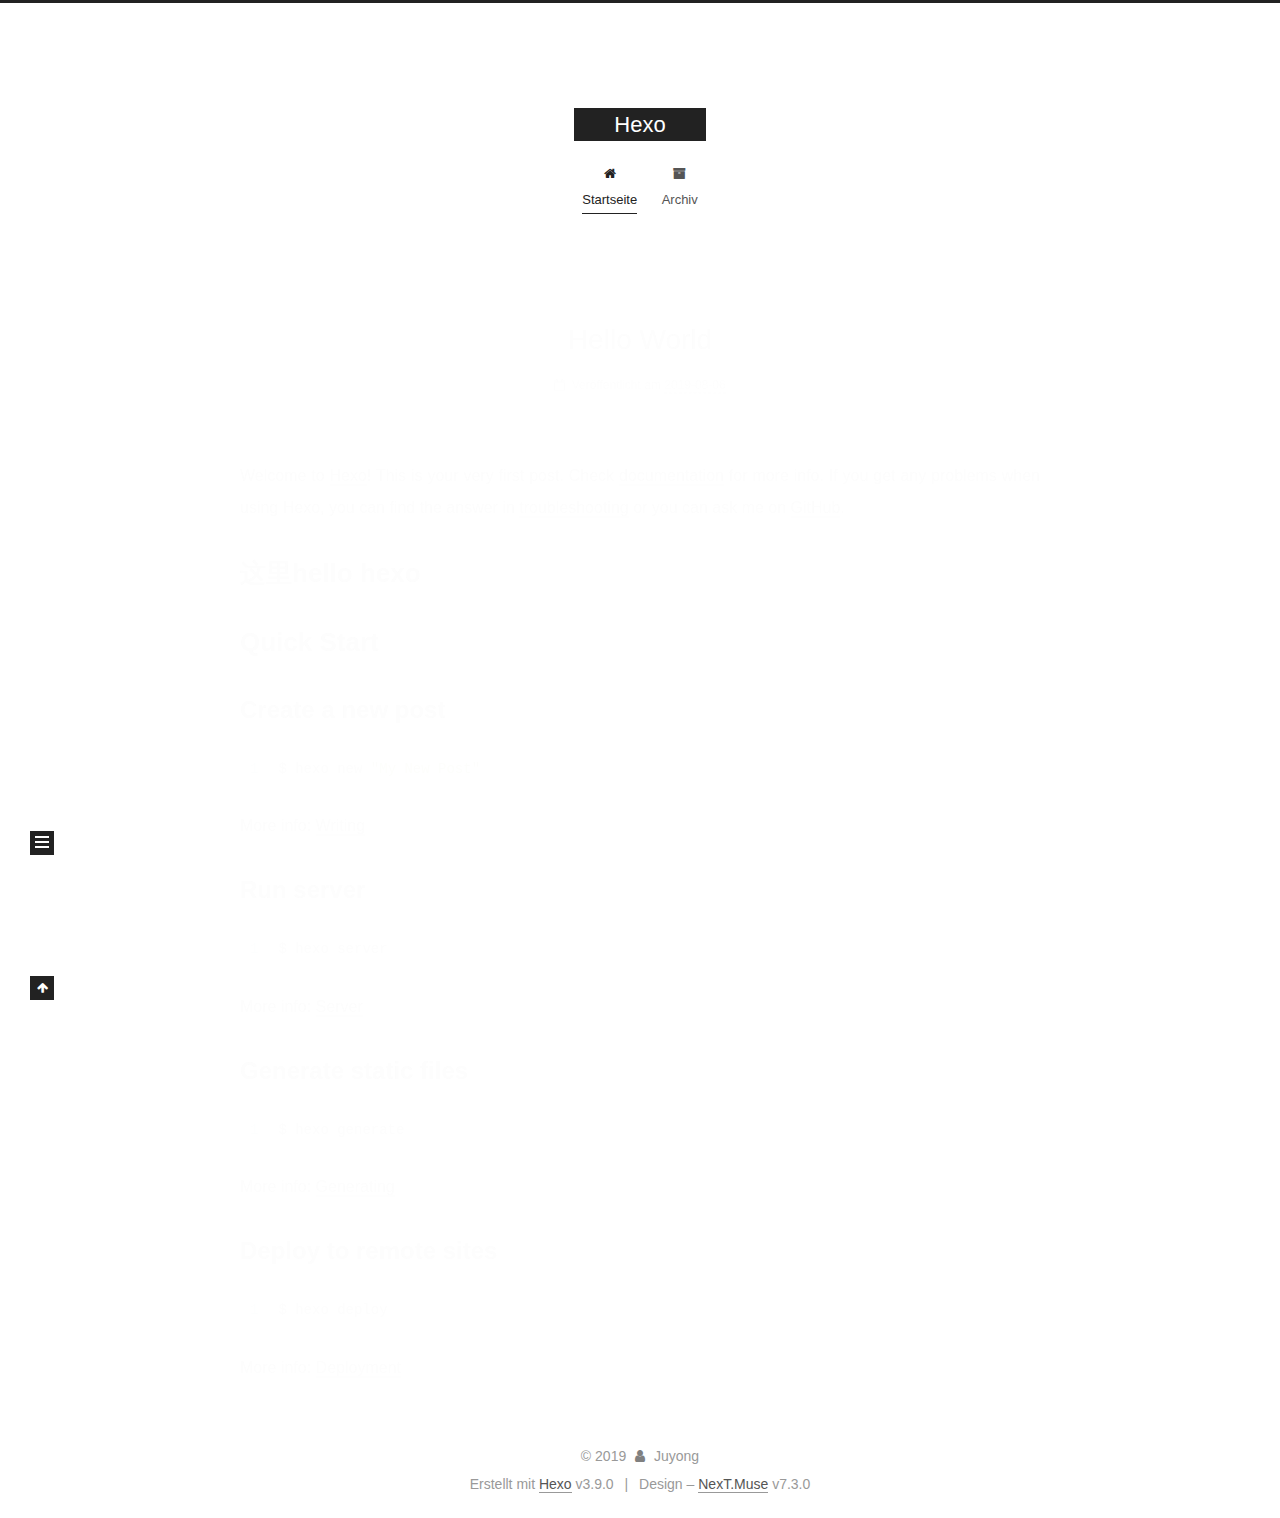
<file: index.html>
<!DOCTYPE html>





<html class="theme-next muse use-motion" lang="">
<head>
  <meta charset="UTF-8">
<meta name="generator" content="Hexo 3.9.0">
<meta name="viewport" content="width=device-width, initial-scale=1, maximum-scale=2">
<meta name="theme-color" content="#222">
<meta http-equiv="X-UA-Compatible" content="IE=edge">
  <link rel="apple-touch-icon" sizes="180x180" href="/images/apple-touch-icon-next.png?v=7.3.0">
  <link rel="icon" type="image/png" sizes="32x32" href="/images/favicon-32x32-next.png?v=7.3.0">
  <link rel="icon" type="image/png" sizes="16x16" href="/images/favicon-16x16-next.png?v=7.3.0">
  <link rel="mask-icon" href="/images/logo.svg?v=7.3.0" color="#222">

<link rel="stylesheet" href="/css/main.css?v=7.3.0">


<link rel="stylesheet" href="/lib/font-awesome/css/font-awesome.min.css?v=4.7.0">


<script id="hexo-configurations">
  var NexT = window.NexT || {};
  var CONFIG = {
    root: '/',
    scheme: 'Muse',
    version: '7.3.0',
    sidebar: {"position":"left","display":"post","offset":12,"onmobile":false},
    back2top: {"enable":true,"sidebar":false,"scrollpercent":false},
    save_scroll: false,
    copycode: {"enable":false,"show_result":false,"style":null},
    fancybox: false,
    mediumzoom: false,
    lazyload: false,
    pangu: false,
    algolia: {
      applicationID: '',
      apiKey: '',
      indexName: '',
      hits: {"per_page":10},
      labels: {"input_placeholder":"Search for Posts","hits_empty":"We didn't find any results for the search: ${query}","hits_stats":"${hits} results found in ${time} ms"}
    },
    localsearch: {"enable":false,"trigger":"auto","top_n_per_article":1,"unescape":false,"preload":false},
    path: '',
    tabs: true,
    motion: {"enable":true,"async":false,"transition":{"post_block":"fadeIn","post_header":"slideDownIn","post_body":"slideDownIn","coll_header":"slideLeftIn","sidebar":"slideUpIn"}},
    translation: {
      copy_button: 'Kopieren',
      copy_success: 'Kopiert',
      copy_failure: 'Kopieren fehlgeschlagen'
    }
  };
</script>

  <meta property="og:type" content="website">
<meta property="og:title" content="Hexo">
<meta property="og:url" content="https://juyongyong.github.io/index.html">
<meta property="og:site_name" content="Hexo">
<meta property="og:locale" content="default">
<meta name="twitter:card" content="summary">
<meta name="twitter:title" content="Hexo">
  <link rel="canonical" href="https://juyongyong.github.io/">


<script id="page-configurations">
  // https://hexo.io/docs/variables.html
  CONFIG.page = {
    sidebar: "",
    isHome: true,
    isPost: false,
    isPage: false,
    isArchive: false
  };
</script>

  <title>Hexo</title>
  








  <noscript>
  <style>
  .use-motion .motion-element,
  .use-motion .brand,
  .use-motion .menu-item,
  .sidebar-inner,
  .use-motion .post-block,
  .use-motion .pagination,
  .use-motion .comments,
  .use-motion .post-header,
  .use-motion .post-body,
  .use-motion .collection-title { opacity: initial; }

  .use-motion .logo,
  .use-motion .site-title,
  .use-motion .site-subtitle {
    opacity: initial;
    top: initial;
  }

  .use-motion .logo-line-before i { left: initial; }
  .use-motion .logo-line-after i { right: initial; }
  </style>
</noscript>

</head>

<body itemscope itemtype="http://schema.org/WebPage" lang="default">

  <div class="container sidebar-position-left">
    <div class="headband"></div>

    <header id="header" class="header" itemscope itemtype="http://schema.org/WPHeader">
      <div class="header-inner"><div class="site-brand-wrapper">
  <div class="site-meta">

    <div class="custom-logo-site-title">
      <a href="/" class="brand" rel="start">
        <span class="logo-line-before"><i></i></span>
        <span class="site-title">Hexo</span>
        <span class="logo-line-after"><i></i></span>
      </a>
    </div>
  </div>

  <div class="site-nav-toggle">
    <button aria-label="Navigationsleiste an/ausschalten">
      <span class="btn-bar"></span>
      <span class="btn-bar"></span>
      <span class="btn-bar"></span>
    </button>
  </div>
</div>


<nav class="site-nav">
  
  <ul id="menu" class="menu">
      
      
      
        
        <li class="menu-item menu-item-home">
      
    

    <a href="/" rel="section"><i class="menu-item-icon fa fa-fw fa-home"></i> <br>Startseite</a>

  </li>
      
      
      
        
        <li class="menu-item menu-item-archives">
      
    

    <a href="/archives/" rel="section"><i class="menu-item-icon fa fa-fw fa-archive"></i> <br>Archiv</a>

  </li>
  </ul>

    

</nav>
</div>
    </header>

    


    <main id="main" class="main">
      <div class="main-inner">
        <div class="content-wrap">
          <div id="content" class="content page-home">
            
  <section id="posts" class="posts-expand">
      

  <article class="post post-type-normal" itemscope itemtype="http://schema.org/Article">
  
  
  
  <div class="post-block">
    <link itemprop="mainEntityOfPage" href="https://juyongyong.github.io/2019/08/06/hello-world/">

    <span hidden itemprop="author" itemscope itemtype="http://schema.org/Person">
      <meta itemprop="name" content="Juyong">
      <meta itemprop="description" content="">
      <meta itemprop="image" content="/images/avatar.gif">
    </span>

    <span hidden itemprop="publisher" itemscope itemtype="http://schema.org/Organization">
      <meta itemprop="name" content="Hexo">
    </span>
      <header class="post-header">

        
          <h1 class="post-title" itemprop="name headline">
              
              <a href="/2019/08/06/hello-world/" class="post-title-link" itemprop="url">Hello World</a>
            
          </h1>
        

        <div class="post-meta">
            <span class="post-meta-item">
              <span class="post-meta-item-icon">
                <i class="fa fa-calendar-o"></i>
              </span>
              <span class="post-meta-item-text">Veröffentlicht am</span>

              
                
              

              <time title="Erstellt: 2019-08-06 20:32:09 / Geändert am: 20:59:52" itemprop="dateCreated datePublished" datetime="2019-08-06T20:32:09+08:00">2019-08-06</time>
            </span>
          
            

            
          

          

        </div>
      </header>

    
    
    
    <div class="post-body" itemprop="articleBody">

      
          
            <p>Welcome to <a href="https://hexo.io/" target="_blank" rel="noopener">Hexo</a>! This is your very first post. Check <a href="https://hexo.io/docs/" target="_blank" rel="noopener">documentation</a> for more info. If you get any problems when using Hexo, you can find the answer in <a href="https://hexo.io/docs/troubleshooting.html" target="_blank" rel="noopener">troubleshooting</a> or you can ask me on <a href="https://github.com/hexojs/hexo/issues" target="_blank" rel="noopener">GitHub</a>.</p>
<h2 id="这里hello-hexo"><a href="#这里hello-hexo" class="headerlink" title="这里hello hexo"></a>这里hello hexo</h2><h2 id="Quick-Start"><a href="#Quick-Start" class="headerlink" title="Quick Start"></a>Quick Start</h2><h3 id="Create-a-new-post"><a href="#Create-a-new-post" class="headerlink" title="Create a new post"></a>Create a new post</h3><figure class="highlight bash"><table><tr><td class="gutter"><pre><span class="line">1</span><br></pre></td><td class="code"><pre><span class="line">$ hexo new <span class="string">"My New Post"</span></span><br></pre></td></tr></table></figure>

<p>More info: <a href="https://hexo.io/docs/writing.html" target="_blank" rel="noopener">Writing</a></p>
<h3 id="Run-server"><a href="#Run-server" class="headerlink" title="Run server"></a>Run server</h3><figure class="highlight bash"><table><tr><td class="gutter"><pre><span class="line">1</span><br></pre></td><td class="code"><pre><span class="line">$ hexo server</span><br></pre></td></tr></table></figure>

<p>More info: <a href="https://hexo.io/docs/server.html" target="_blank" rel="noopener">Server</a></p>
<h3 id="Generate-static-files"><a href="#Generate-static-files" class="headerlink" title="Generate static files"></a>Generate static files</h3><figure class="highlight bash"><table><tr><td class="gutter"><pre><span class="line">1</span><br></pre></td><td class="code"><pre><span class="line">$ hexo generate</span><br></pre></td></tr></table></figure>

<p>More info: <a href="https://hexo.io/docs/generating.html" target="_blank" rel="noopener">Generating</a></p>
<h3 id="Deploy-to-remote-sites"><a href="#Deploy-to-remote-sites" class="headerlink" title="Deploy to remote sites"></a>Deploy to remote sites</h3><figure class="highlight bash"><table><tr><td class="gutter"><pre><span class="line">1</span><br></pre></td><td class="code"><pre><span class="line">$ hexo deploy</span><br></pre></td></tr></table></figure>

<p>More info: <a href="https://hexo.io/docs/deployment.html" target="_blank" rel="noopener">Deployment</a></p>

          
        
      
    </div>

    
    
    

    <footer class="post-footer">
        <div class="post-eof"></div>
    </footer>
  </div>
  
  
  
  </article>

    
  </section>

  


          </div>
          

        </div>
          
  
  <div class="sidebar-toggle">
    <div class="sidebar-toggle-line-wrap">
      <span class="sidebar-toggle-line sidebar-toggle-line-first"></span>
      <span class="sidebar-toggle-line sidebar-toggle-line-middle"></span>
      <span class="sidebar-toggle-line sidebar-toggle-line-last"></span>
    </div>
  </div>

  <aside id="sidebar" class="sidebar">
    <div class="sidebar-inner">

      <div class="site-overview-wrap sidebar-panel sidebar-panel-active">
        <div class="site-overview">

          <div class="site-author motion-element" itemprop="author" itemscope itemtype="http://schema.org/Person">
  <p class="site-author-name" itemprop="name">Juyong</p>
  <div class="site-description motion-element" itemprop="description"></div>
</div>
  <nav class="site-state motion-element">
      <div class="site-state-item site-state-posts">
        
          <a href="/archives/">
        
          <span class="site-state-item-count">1</span>
          <span class="site-state-item-name">Artikel</span>
        </a>
      </div>
    
  </nav>



        </div>
      </div>

    </div>
  </aside>
  <div id="sidebar-dimmer"></div>


      </div>
    </main>

    <footer id="footer" class="footer">
      <div class="footer-inner">
        <div class="copyright">&copy; <span itemprop="copyrightYear">2019</span>
  <span class="with-love" id="animate">
    <i class="fa fa-user"></i>
  </span>
  <span class="author" itemprop="copyrightHolder">Juyong</span>
</div>
  <div class="powered-by">Erstellt mit  <a href="https://hexo.io" class="theme-link" rel="noopener" target="_blank">Hexo</a> v3.9.0</div>
  <span class="post-meta-divider">|</span>
  <div class="theme-info">Design – <a href="https://theme-next.org" class="theme-link" rel="noopener" target="_blank">NexT.Muse</a> v7.3.0</div>

        








        
      </div>
    </footer>
      <div class="back-to-top">
        <i class="fa fa-arrow-up"></i>
      </div>

    

  </div>

  
  <script src="/lib/jquery/index.js?v=3.4.1"></script>
  <script src="/lib/velocity/velocity.min.js?v=1.2.1"></script>
  <script src="/lib/velocity/velocity.ui.min.js?v=1.2.1"></script>

<script src="/js/utils.js?v=7.3.0"></script>
  <script src="/js/motion.js?v=7.3.0"></script>


  <script src="/js/schemes/muse.js?v=7.3.0"></script>


<script src="/js/next-boot.js?v=7.3.0"></script>






  




























  

  

  


  
</body>
</html>
</file>
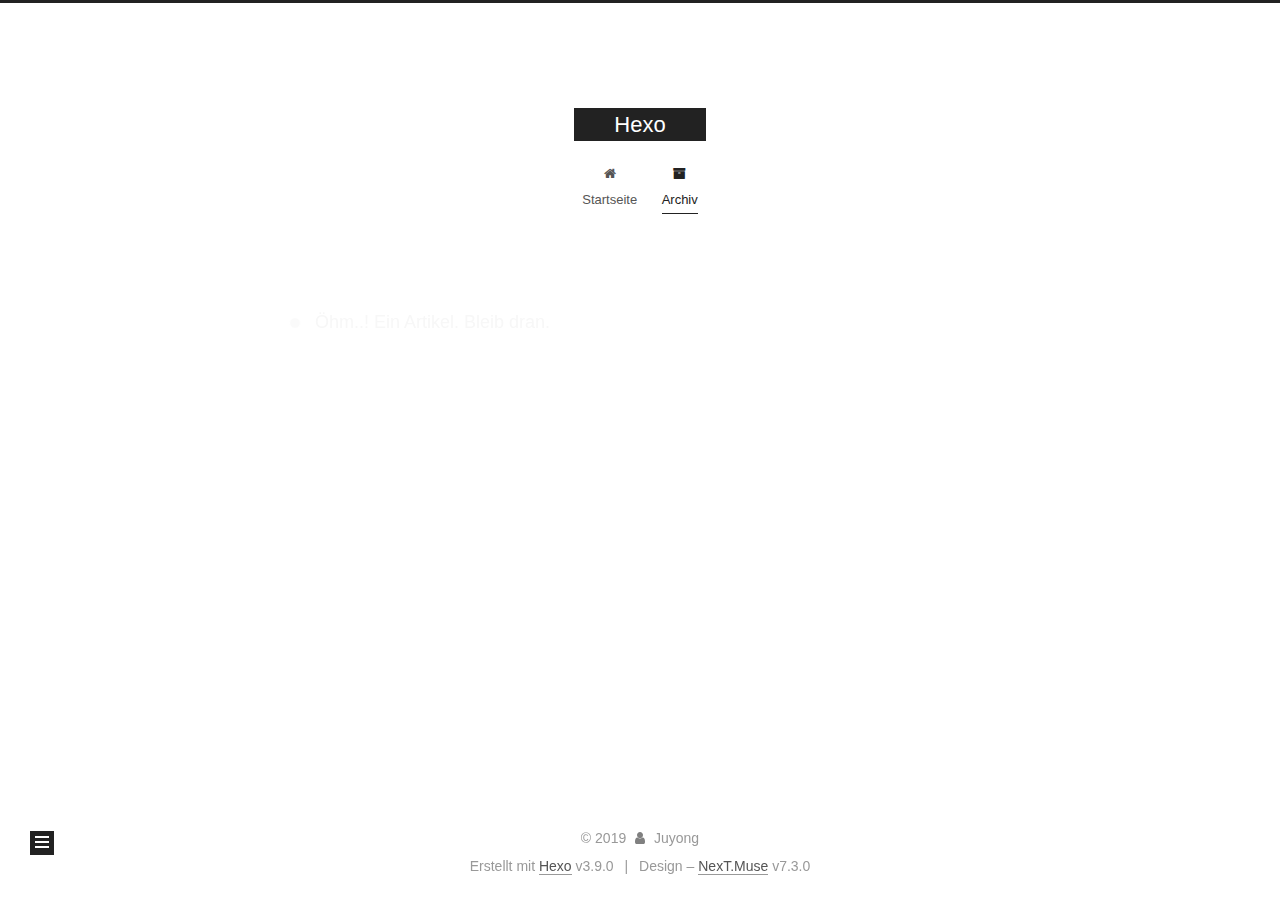
<file: archives/index.html>
<!DOCTYPE html>





<html class="theme-next muse use-motion" lang="">
<head>
  <meta charset="UTF-8">
<meta name="generator" content="Hexo 3.9.0">
<meta name="viewport" content="width=device-width, initial-scale=1, maximum-scale=2">
<meta name="theme-color" content="#222">
<meta http-equiv="X-UA-Compatible" content="IE=edge">
  <link rel="apple-touch-icon" sizes="180x180" href="/images/apple-touch-icon-next.png?v=7.3.0">
  <link rel="icon" type="image/png" sizes="32x32" href="/images/favicon-32x32-next.png?v=7.3.0">
  <link rel="icon" type="image/png" sizes="16x16" href="/images/favicon-16x16-next.png?v=7.3.0">
  <link rel="mask-icon" href="/images/logo.svg?v=7.3.0" color="#222">

<link rel="stylesheet" href="/css/main.css?v=7.3.0">


<link rel="stylesheet" href="/lib/font-awesome/css/font-awesome.min.css?v=4.7.0">


<script id="hexo-configurations">
  var NexT = window.NexT || {};
  var CONFIG = {
    root: '/',
    scheme: 'Muse',
    version: '7.3.0',
    sidebar: {"position":"left","display":"post","offset":12,"onmobile":false},
    back2top: {"enable":true,"sidebar":false,"scrollpercent":false},
    save_scroll: false,
    copycode: {"enable":false,"show_result":false,"style":null},
    fancybox: false,
    mediumzoom: false,
    lazyload: false,
    pangu: false,
    algolia: {
      applicationID: '',
      apiKey: '',
      indexName: '',
      hits: {"per_page":10},
      labels: {"input_placeholder":"Search for Posts","hits_empty":"We didn't find any results for the search: ${query}","hits_stats":"${hits} results found in ${time} ms"}
    },
    localsearch: {"enable":false,"trigger":"auto","top_n_per_article":1,"unescape":false,"preload":false},
    path: '',
    tabs: true,
    motion: {"enable":true,"async":false,"transition":{"post_block":"fadeIn","post_header":"slideDownIn","post_body":"slideDownIn","coll_header":"slideLeftIn","sidebar":"slideUpIn"}},
    translation: {
      copy_button: 'Kopieren',
      copy_success: 'Kopiert',
      copy_failure: 'Kopieren fehlgeschlagen'
    }
  };
</script>

  <meta property="og:type" content="website">
<meta property="og:title" content="Hexo">
<meta property="og:url" content="https://juyongyong.github.io/archives/index.html">
<meta property="og:site_name" content="Hexo">
<meta property="og:locale" content="default">
<meta name="twitter:card" content="summary">
<meta name="twitter:title" content="Hexo">
  <link rel="canonical" href="https://juyongyong.github.io/archives/">


<script id="page-configurations">
  // https://hexo.io/docs/variables.html
  CONFIG.page = {
    sidebar: "",
    isHome: false,
    isPost: false,
    isPage: false,
    isArchive: true
  };
</script>

  <title>Archiv | Hexo</title>
  








  <noscript>
  <style>
  .use-motion .motion-element,
  .use-motion .brand,
  .use-motion .menu-item,
  .sidebar-inner,
  .use-motion .post-block,
  .use-motion .pagination,
  .use-motion .comments,
  .use-motion .post-header,
  .use-motion .post-body,
  .use-motion .collection-title { opacity: initial; }

  .use-motion .logo,
  .use-motion .site-title,
  .use-motion .site-subtitle {
    opacity: initial;
    top: initial;
  }

  .use-motion .logo-line-before i { left: initial; }
  .use-motion .logo-line-after i { right: initial; }
  </style>
</noscript>

</head>

<body itemscope itemtype="http://schema.org/WebPage" lang="default">

  <div class="container sidebar-position-left">
    <div class="headband"></div>

    <header id="header" class="header" itemscope itemtype="http://schema.org/WPHeader">
      <div class="header-inner"><div class="site-brand-wrapper">
  <div class="site-meta">

    <div class="custom-logo-site-title">
      <a href="/" class="brand" rel="start">
        <span class="logo-line-before"><i></i></span>
        <span class="site-title">Hexo</span>
        <span class="logo-line-after"><i></i></span>
      </a>
    </div>
  </div>

  <div class="site-nav-toggle">
    <button aria-label="Navigationsleiste an/ausschalten">
      <span class="btn-bar"></span>
      <span class="btn-bar"></span>
      <span class="btn-bar"></span>
    </button>
  </div>
</div>


<nav class="site-nav">
  
  <ul id="menu" class="menu">
      
      
      
        
        <li class="menu-item menu-item-home">
      
    

    <a href="/" rel="section"><i class="menu-item-icon fa fa-fw fa-home"></i> <br>Startseite</a>

  </li>
      
      
      
        
        <li class="menu-item menu-item-archives">
      
    

    <a href="/archives/" rel="section"><i class="menu-item-icon fa fa-fw fa-archive"></i> <br>Archiv</a>

  </li>
  </ul>

    

    
    
      
      
    
      
      
    
    

  

</nav>
</div>
    </header>

    


    <main id="main" class="main">
      <div class="main-inner">
        <div class="content-wrap">
          <div id="content" class="content page-archive">
            

  
  
  
  <div class="post-block archive">
    <div id="posts" class="posts-collapse">
      <span class="archive-move-on"></span>
      <span class="archive-page-counter">
        
        
        
          
        
        Öhm..! Ein Artikel. Bleib dran.
      </span>
      

      

  
  
  

  
    
    <div class="collection-title">
      <h1 class="archive-year" id="archive-year-2019">2019</h1>
    </div>
  
  

  <article class="post post-type-normal" itemscope itemtype="http://schema.org/Article">
    <header class="post-header">

      <h2 class="post-title">
        
          <a class="post-title-link" href="/2019/08/06/hello-world/" itemprop="url">
            
              <span itemprop="name">Hello World</span>
            
          </a>
        
      </h2>

      <div class="post-meta">
        <time class="post-time" itemprop="dateCreated"
              datetime="2019-08-06T20:32:09+08:00"
              content="2019-08-06">
          08-06
        </time>
      </div>

    </header>
  </article>




    </div>
  </div>
  
  
  

  



          </div>
          

        </div>
          
  
  <div class="sidebar-toggle">
    <div class="sidebar-toggle-line-wrap">
      <span class="sidebar-toggle-line sidebar-toggle-line-first"></span>
      <span class="sidebar-toggle-line sidebar-toggle-line-middle"></span>
      <span class="sidebar-toggle-line sidebar-toggle-line-last"></span>
    </div>
  </div>

  <aside id="sidebar" class="sidebar">
    <div class="sidebar-inner">

      <div class="site-overview-wrap sidebar-panel sidebar-panel-active">
        <div class="site-overview">

          <div class="site-author motion-element" itemprop="author" itemscope itemtype="http://schema.org/Person">
  <p class="site-author-name" itemprop="name">Juyong</p>
  <div class="site-description motion-element" itemprop="description"></div>
</div>
  <nav class="site-state motion-element">
      <div class="site-state-item site-state-posts">
        
          <a href="/archives/">
        
          <span class="site-state-item-count">1</span>
          <span class="site-state-item-name">Artikel</span>
        </a>
      </div>
    
  </nav>



        </div>
      </div>

    </div>
  </aside>
  <div id="sidebar-dimmer"></div>


      </div>
    </main>

    <footer id="footer" class="footer">
      <div class="footer-inner">
        <div class="copyright">&copy; <span itemprop="copyrightYear">2019</span>
  <span class="with-love" id="animate">
    <i class="fa fa-user"></i>
  </span>
  <span class="author" itemprop="copyrightHolder">Juyong</span>
</div>
  <div class="powered-by">Erstellt mit  <a href="https://hexo.io" class="theme-link" rel="noopener" target="_blank">Hexo</a> v3.9.0</div>
  <span class="post-meta-divider">|</span>
  <div class="theme-info">Design – <a href="https://theme-next.org" class="theme-link" rel="noopener" target="_blank">NexT.Muse</a> v7.3.0</div>

        








        
      </div>
    </footer>
      <div class="back-to-top">
        <i class="fa fa-arrow-up"></i>
      </div>

    

  </div>

  
  <script src="/lib/jquery/index.js?v=3.4.1"></script>
  <script src="/lib/velocity/velocity.min.js?v=1.2.1"></script>
  <script src="/lib/velocity/velocity.ui.min.js?v=1.2.1"></script>

<script src="/js/utils.js?v=7.3.0"></script>
  <script src="/js/motion.js?v=7.3.0"></script>


  <script src="/js/schemes/muse.js?v=7.3.0"></script>


<script src="/js/next-boot.js?v=7.3.0"></script>






  




























  

  

  


  
</body>
</html>
</file>
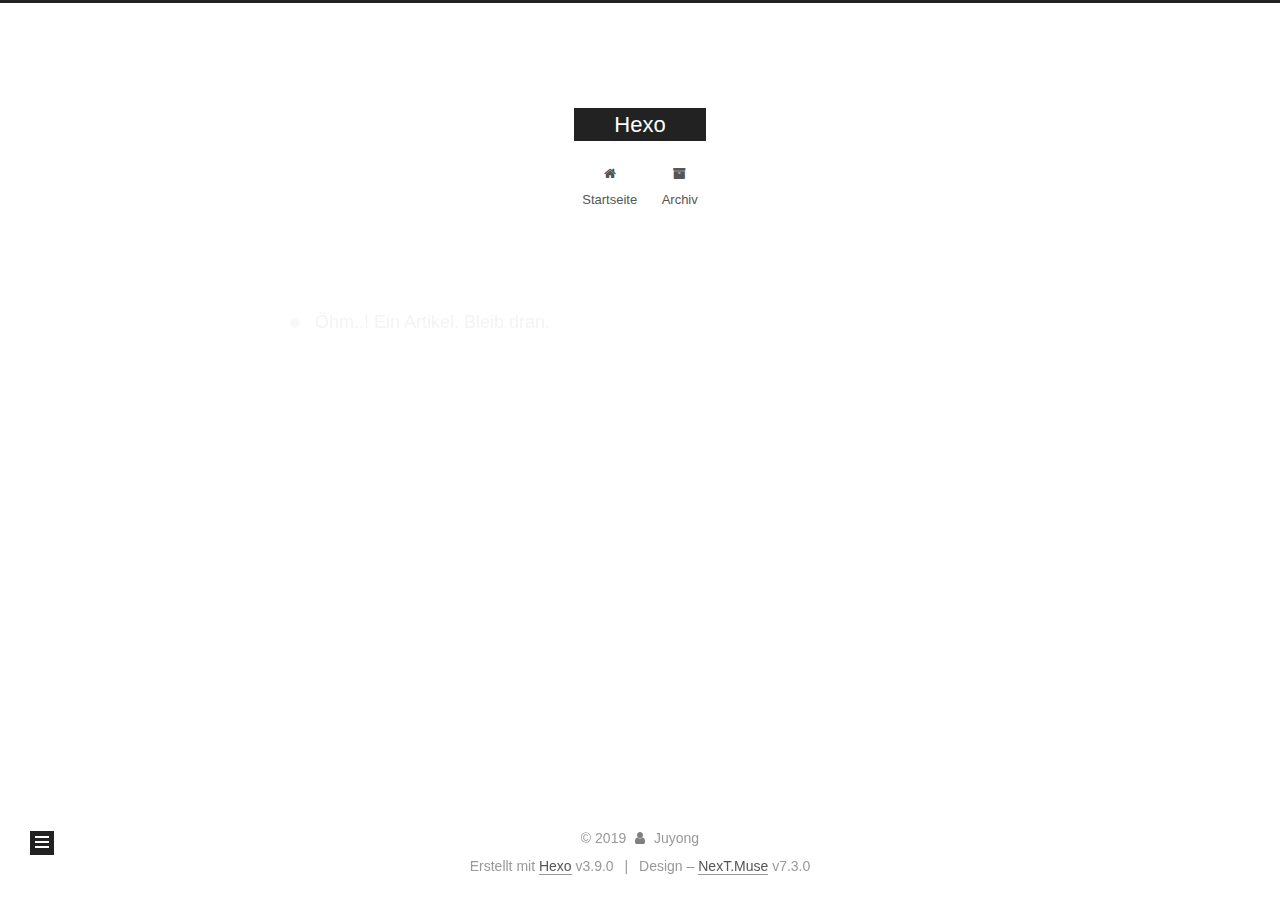
<file: archives/2019/index.html>
<!DOCTYPE html>





<html class="theme-next muse use-motion" lang="">
<head>
  <meta charset="UTF-8">
<meta name="generator" content="Hexo 3.9.0">
<meta name="viewport" content="width=device-width, initial-scale=1, maximum-scale=2">
<meta name="theme-color" content="#222">
<meta http-equiv="X-UA-Compatible" content="IE=edge">
  <link rel="apple-touch-icon" sizes="180x180" href="/images/apple-touch-icon-next.png?v=7.3.0">
  <link rel="icon" type="image/png" sizes="32x32" href="/images/favicon-32x32-next.png?v=7.3.0">
  <link rel="icon" type="image/png" sizes="16x16" href="/images/favicon-16x16-next.png?v=7.3.0">
  <link rel="mask-icon" href="/images/logo.svg?v=7.3.0" color="#222">

<link rel="stylesheet" href="/css/main.css?v=7.3.0">


<link rel="stylesheet" href="/lib/font-awesome/css/font-awesome.min.css?v=4.7.0">


<script id="hexo-configurations">
  var NexT = window.NexT || {};
  var CONFIG = {
    root: '/',
    scheme: 'Muse',
    version: '7.3.0',
    sidebar: {"position":"left","display":"post","offset":12,"onmobile":false},
    back2top: {"enable":true,"sidebar":false,"scrollpercent":false},
    save_scroll: false,
    copycode: {"enable":false,"show_result":false,"style":null},
    fancybox: false,
    mediumzoom: false,
    lazyload: false,
    pangu: false,
    algolia: {
      applicationID: '',
      apiKey: '',
      indexName: '',
      hits: {"per_page":10},
      labels: {"input_placeholder":"Search for Posts","hits_empty":"We didn't find any results for the search: ${query}","hits_stats":"${hits} results found in ${time} ms"}
    },
    localsearch: {"enable":false,"trigger":"auto","top_n_per_article":1,"unescape":false,"preload":false},
    path: '',
    tabs: true,
    motion: {"enable":true,"async":false,"transition":{"post_block":"fadeIn","post_header":"slideDownIn","post_body":"slideDownIn","coll_header":"slideLeftIn","sidebar":"slideUpIn"}},
    translation: {
      copy_button: 'Kopieren',
      copy_success: 'Kopiert',
      copy_failure: 'Kopieren fehlgeschlagen'
    }
  };
</script>

  <meta property="og:type" content="website">
<meta property="og:title" content="Hexo">
<meta property="og:url" content="https://juyongyong.github.io/archives/2019/index.html">
<meta property="og:site_name" content="Hexo">
<meta property="og:locale" content="default">
<meta name="twitter:card" content="summary">
<meta name="twitter:title" content="Hexo">
  <link rel="canonical" href="https://juyongyong.github.io/archives/2019/">


<script id="page-configurations">
  // https://hexo.io/docs/variables.html
  CONFIG.page = {
    sidebar: "",
    isHome: false,
    isPost: false,
    isPage: false,
    isArchive: true
  };
</script>

  <title>Archiv | Hexo</title>
  








  <noscript>
  <style>
  .use-motion .motion-element,
  .use-motion .brand,
  .use-motion .menu-item,
  .sidebar-inner,
  .use-motion .post-block,
  .use-motion .pagination,
  .use-motion .comments,
  .use-motion .post-header,
  .use-motion .post-body,
  .use-motion .collection-title { opacity: initial; }

  .use-motion .logo,
  .use-motion .site-title,
  .use-motion .site-subtitle {
    opacity: initial;
    top: initial;
  }

  .use-motion .logo-line-before i { left: initial; }
  .use-motion .logo-line-after i { right: initial; }
  </style>
</noscript>

</head>

<body itemscope itemtype="http://schema.org/WebPage" lang="default">

  <div class="container sidebar-position-left">
    <div class="headband"></div>

    <header id="header" class="header" itemscope itemtype="http://schema.org/WPHeader">
      <div class="header-inner"><div class="site-brand-wrapper">
  <div class="site-meta">

    <div class="custom-logo-site-title">
      <a href="/" class="brand" rel="start">
        <span class="logo-line-before"><i></i></span>
        <span class="site-title">Hexo</span>
        <span class="logo-line-after"><i></i></span>
      </a>
    </div>
  </div>

  <div class="site-nav-toggle">
    <button aria-label="Navigationsleiste an/ausschalten">
      <span class="btn-bar"></span>
      <span class="btn-bar"></span>
      <span class="btn-bar"></span>
    </button>
  </div>
</div>


<nav class="site-nav">
  
  <ul id="menu" class="menu">
      
      
      
        
        <li class="menu-item menu-item-home">
      
    

    <a href="/" rel="section"><i class="menu-item-icon fa fa-fw fa-home"></i> <br>Startseite</a>

  </li>
      
      
      
        
        <li class="menu-item menu-item-archives">
      
    

    <a href="/archives/" rel="section"><i class="menu-item-icon fa fa-fw fa-archive"></i> <br>Archiv</a>

  </li>
  </ul>

    

    
    
      
      
    
      
      
    
    

  

</nav>
</div>
    </header>

    


    <main id="main" class="main">
      <div class="main-inner">
        <div class="content-wrap">
          <div id="content" class="content page-archive">
            

  
  
  
  <div class="post-block archive">
    <div id="posts" class="posts-collapse">
      <span class="archive-move-on"></span>
      <span class="archive-page-counter">
        
        
        
          
        
        Öhm..! Ein Artikel. Bleib dran.
      </span>
      

      

  
  
  

  
    
    <div class="collection-title">
      <h1 class="archive-year" id="archive-year-2019">2019</h1>
    </div>
  
  

  <article class="post post-type-normal" itemscope itemtype="http://schema.org/Article">
    <header class="post-header">

      <h2 class="post-title">
        
          <a class="post-title-link" href="/2019/08/06/hello-world/" itemprop="url">
            
              <span itemprop="name">Hello World</span>
            
          </a>
        
      </h2>

      <div class="post-meta">
        <time class="post-time" itemprop="dateCreated"
              datetime="2019-08-06T20:32:09+08:00"
              content="2019-08-06">
          08-06
        </time>
      </div>

    </header>
  </article>




    </div>
  </div>
  
  
  

  



          </div>
          

        </div>
          
  
  <div class="sidebar-toggle">
    <div class="sidebar-toggle-line-wrap">
      <span class="sidebar-toggle-line sidebar-toggle-line-first"></span>
      <span class="sidebar-toggle-line sidebar-toggle-line-middle"></span>
      <span class="sidebar-toggle-line sidebar-toggle-line-last"></span>
    </div>
  </div>

  <aside id="sidebar" class="sidebar">
    <div class="sidebar-inner">

      <div class="site-overview-wrap sidebar-panel sidebar-panel-active">
        <div class="site-overview">

          <div class="site-author motion-element" itemprop="author" itemscope itemtype="http://schema.org/Person">
  <p class="site-author-name" itemprop="name">Juyong</p>
  <div class="site-description motion-element" itemprop="description"></div>
</div>
  <nav class="site-state motion-element">
      <div class="site-state-item site-state-posts">
        
          <a href="/archives/">
        
          <span class="site-state-item-count">1</span>
          <span class="site-state-item-name">Artikel</span>
        </a>
      </div>
    
  </nav>



        </div>
      </div>

    </div>
  </aside>
  <div id="sidebar-dimmer"></div>


      </div>
    </main>

    <footer id="footer" class="footer">
      <div class="footer-inner">
        <div class="copyright">&copy; <span itemprop="copyrightYear">2019</span>
  <span class="with-love" id="animate">
    <i class="fa fa-user"></i>
  </span>
  <span class="author" itemprop="copyrightHolder">Juyong</span>
</div>
  <div class="powered-by">Erstellt mit  <a href="https://hexo.io" class="theme-link" rel="noopener" target="_blank">Hexo</a> v3.9.0</div>
  <span class="post-meta-divider">|</span>
  <div class="theme-info">Design – <a href="https://theme-next.org" class="theme-link" rel="noopener" target="_blank">NexT.Muse</a> v7.3.0</div>

        








        
      </div>
    </footer>
      <div class="back-to-top">
        <i class="fa fa-arrow-up"></i>
      </div>

    

  </div>

  
  <script src="/lib/jquery/index.js?v=3.4.1"></script>
  <script src="/lib/velocity/velocity.min.js?v=1.2.1"></script>
  <script src="/lib/velocity/velocity.ui.min.js?v=1.2.1"></script>

<script src="/js/utils.js?v=7.3.0"></script>
  <script src="/js/motion.js?v=7.3.0"></script>


  <script src="/js/schemes/muse.js?v=7.3.0"></script>


<script src="/js/next-boot.js?v=7.3.0"></script>






  




























  

  

  


  
</body>
</html>
</file>
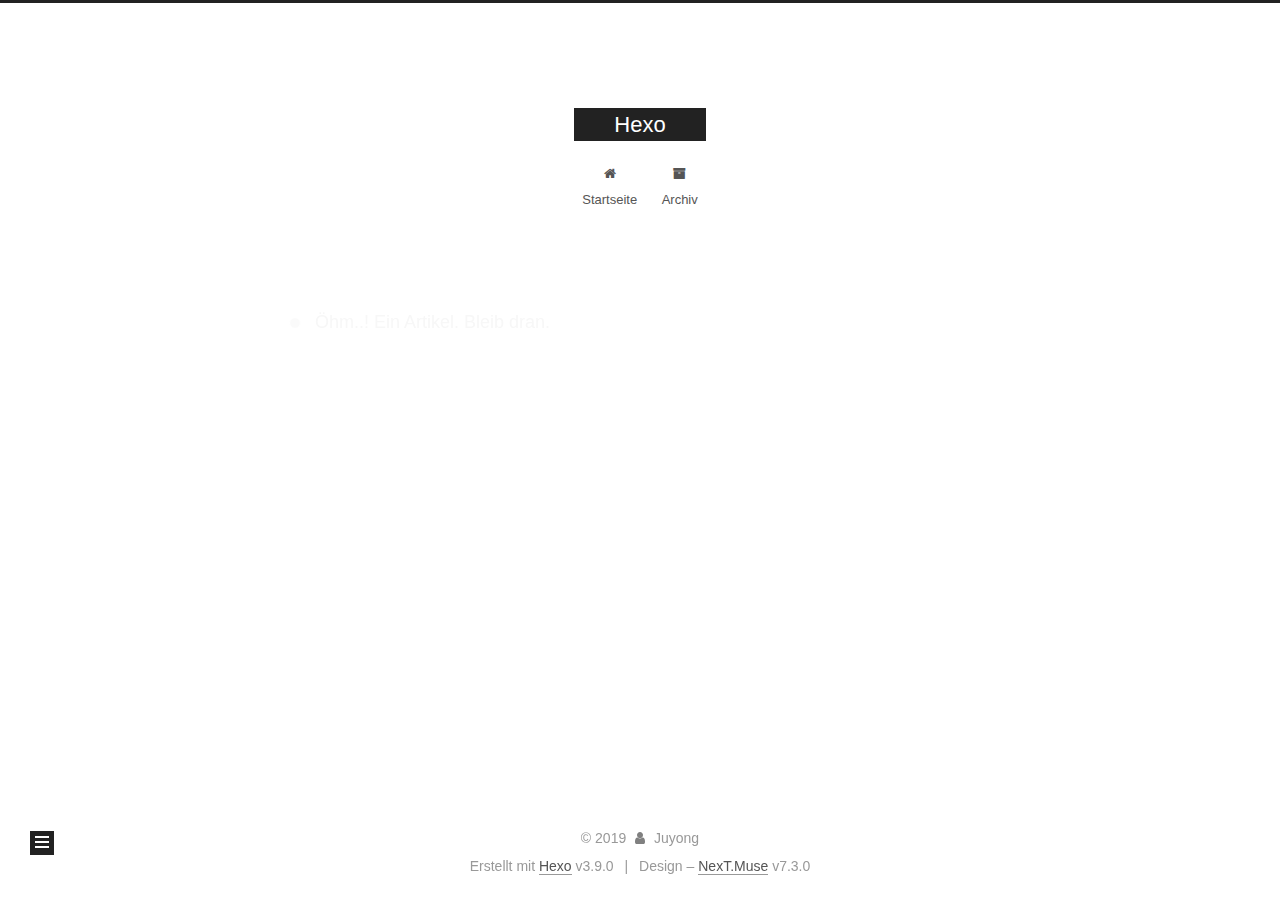
<file: archives/2019/08/index.html>
<!DOCTYPE html>





<html class="theme-next muse use-motion" lang="">
<head>
  <meta charset="UTF-8">
<meta name="generator" content="Hexo 3.9.0">
<meta name="viewport" content="width=device-width, initial-scale=1, maximum-scale=2">
<meta name="theme-color" content="#222">
<meta http-equiv="X-UA-Compatible" content="IE=edge">
  <link rel="apple-touch-icon" sizes="180x180" href="/images/apple-touch-icon-next.png?v=7.3.0">
  <link rel="icon" type="image/png" sizes="32x32" href="/images/favicon-32x32-next.png?v=7.3.0">
  <link rel="icon" type="image/png" sizes="16x16" href="/images/favicon-16x16-next.png?v=7.3.0">
  <link rel="mask-icon" href="/images/logo.svg?v=7.3.0" color="#222">

<link rel="stylesheet" href="/css/main.css?v=7.3.0">


<link rel="stylesheet" href="/lib/font-awesome/css/font-awesome.min.css?v=4.7.0">


<script id="hexo-configurations">
  var NexT = window.NexT || {};
  var CONFIG = {
    root: '/',
    scheme: 'Muse',
    version: '7.3.0',
    sidebar: {"position":"left","display":"post","offset":12,"onmobile":false},
    back2top: {"enable":true,"sidebar":false,"scrollpercent":false},
    save_scroll: false,
    copycode: {"enable":false,"show_result":false,"style":null},
    fancybox: false,
    mediumzoom: false,
    lazyload: false,
    pangu: false,
    algolia: {
      applicationID: '',
      apiKey: '',
      indexName: '',
      hits: {"per_page":10},
      labels: {"input_placeholder":"Search for Posts","hits_empty":"We didn't find any results for the search: ${query}","hits_stats":"${hits} results found in ${time} ms"}
    },
    localsearch: {"enable":false,"trigger":"auto","top_n_per_article":1,"unescape":false,"preload":false},
    path: '',
    tabs: true,
    motion: {"enable":true,"async":false,"transition":{"post_block":"fadeIn","post_header":"slideDownIn","post_body":"slideDownIn","coll_header":"slideLeftIn","sidebar":"slideUpIn"}},
    translation: {
      copy_button: 'Kopieren',
      copy_success: 'Kopiert',
      copy_failure: 'Kopieren fehlgeschlagen'
    }
  };
</script>

  <meta property="og:type" content="website">
<meta property="og:title" content="Hexo">
<meta property="og:url" content="https://juyongyong.github.io/archives/2019/08/index.html">
<meta property="og:site_name" content="Hexo">
<meta property="og:locale" content="default">
<meta name="twitter:card" content="summary">
<meta name="twitter:title" content="Hexo">
  <link rel="canonical" href="https://juyongyong.github.io/archives/2019/08/">


<script id="page-configurations">
  // https://hexo.io/docs/variables.html
  CONFIG.page = {
    sidebar: "",
    isHome: false,
    isPost: false,
    isPage: false,
    isArchive: true
  };
</script>

  <title>Archiv | Hexo</title>
  








  <noscript>
  <style>
  .use-motion .motion-element,
  .use-motion .brand,
  .use-motion .menu-item,
  .sidebar-inner,
  .use-motion .post-block,
  .use-motion .pagination,
  .use-motion .comments,
  .use-motion .post-header,
  .use-motion .post-body,
  .use-motion .collection-title { opacity: initial; }

  .use-motion .logo,
  .use-motion .site-title,
  .use-motion .site-subtitle {
    opacity: initial;
    top: initial;
  }

  .use-motion .logo-line-before i { left: initial; }
  .use-motion .logo-line-after i { right: initial; }
  </style>
</noscript>

</head>

<body itemscope itemtype="http://schema.org/WebPage" lang="default">

  <div class="container sidebar-position-left">
    <div class="headband"></div>

    <header id="header" class="header" itemscope itemtype="http://schema.org/WPHeader">
      <div class="header-inner"><div class="site-brand-wrapper">
  <div class="site-meta">

    <div class="custom-logo-site-title">
      <a href="/" class="brand" rel="start">
        <span class="logo-line-before"><i></i></span>
        <span class="site-title">Hexo</span>
        <span class="logo-line-after"><i></i></span>
      </a>
    </div>
  </div>

  <div class="site-nav-toggle">
    <button aria-label="Navigationsleiste an/ausschalten">
      <span class="btn-bar"></span>
      <span class="btn-bar"></span>
      <span class="btn-bar"></span>
    </button>
  </div>
</div>


<nav class="site-nav">
  
  <ul id="menu" class="menu">
      
      
      
        
        <li class="menu-item menu-item-home">
      
    

    <a href="/" rel="section"><i class="menu-item-icon fa fa-fw fa-home"></i> <br>Startseite</a>

  </li>
      
      
      
        
        <li class="menu-item menu-item-archives">
      
    

    <a href="/archives/" rel="section"><i class="menu-item-icon fa fa-fw fa-archive"></i> <br>Archiv</a>

  </li>
  </ul>

    

    
    
      
      
    
      
      
    
    

  

</nav>
</div>
    </header>

    


    <main id="main" class="main">
      <div class="main-inner">
        <div class="content-wrap">
          <div id="content" class="content page-archive">
            

  
  
  
  <div class="post-block archive">
    <div id="posts" class="posts-collapse">
      <span class="archive-move-on"></span>
      <span class="archive-page-counter">
        
        
        
          
        
        Öhm..! Ein Artikel. Bleib dran.
      </span>
      

      

  
  
  

  
    
    <div class="collection-title">
      <h1 class="archive-year" id="archive-year-2019">2019</h1>
    </div>
  
  

  <article class="post post-type-normal" itemscope itemtype="http://schema.org/Article">
    <header class="post-header">

      <h2 class="post-title">
        
          <a class="post-title-link" href="/2019/08/06/hello-world/" itemprop="url">
            
              <span itemprop="name">Hello World</span>
            
          </a>
        
      </h2>

      <div class="post-meta">
        <time class="post-time" itemprop="dateCreated"
              datetime="2019-08-06T20:32:09+08:00"
              content="2019-08-06">
          08-06
        </time>
      </div>

    </header>
  </article>




    </div>
  </div>
  
  
  

  



          </div>
          

        </div>
          
  
  <div class="sidebar-toggle">
    <div class="sidebar-toggle-line-wrap">
      <span class="sidebar-toggle-line sidebar-toggle-line-first"></span>
      <span class="sidebar-toggle-line sidebar-toggle-line-middle"></span>
      <span class="sidebar-toggle-line sidebar-toggle-line-last"></span>
    </div>
  </div>

  <aside id="sidebar" class="sidebar">
    <div class="sidebar-inner">

      <div class="site-overview-wrap sidebar-panel sidebar-panel-active">
        <div class="site-overview">

          <div class="site-author motion-element" itemprop="author" itemscope itemtype="http://schema.org/Person">
  <p class="site-author-name" itemprop="name">Juyong</p>
  <div class="site-description motion-element" itemprop="description"></div>
</div>
  <nav class="site-state motion-element">
      <div class="site-state-item site-state-posts">
        
          <a href="/archives/">
        
          <span class="site-state-item-count">1</span>
          <span class="site-state-item-name">Artikel</span>
        </a>
      </div>
    
  </nav>



        </div>
      </div>

    </div>
  </aside>
  <div id="sidebar-dimmer"></div>


      </div>
    </main>

    <footer id="footer" class="footer">
      <div class="footer-inner">
        <div class="copyright">&copy; <span itemprop="copyrightYear">2019</span>
  <span class="with-love" id="animate">
    <i class="fa fa-user"></i>
  </span>
  <span class="author" itemprop="copyrightHolder">Juyong</span>
</div>
  <div class="powered-by">Erstellt mit  <a href="https://hexo.io" class="theme-link" rel="noopener" target="_blank">Hexo</a> v3.9.0</div>
  <span class="post-meta-divider">|</span>
  <div class="theme-info">Design – <a href="https://theme-next.org" class="theme-link" rel="noopener" target="_blank">NexT.Muse</a> v7.3.0</div>

        








        
      </div>
    </footer>
      <div class="back-to-top">
        <i class="fa fa-arrow-up"></i>
      </div>

    

  </div>

  
  <script src="/lib/jquery/index.js?v=3.4.1"></script>
  <script src="/lib/velocity/velocity.min.js?v=1.2.1"></script>
  <script src="/lib/velocity/velocity.ui.min.js?v=1.2.1"></script>

<script src="/js/utils.js?v=7.3.0"></script>
  <script src="/js/motion.js?v=7.3.0"></script>


  <script src="/js/schemes/muse.js?v=7.3.0"></script>


<script src="/js/next-boot.js?v=7.3.0"></script>






  




























  

  

  


  
</body>
</html>
</file>
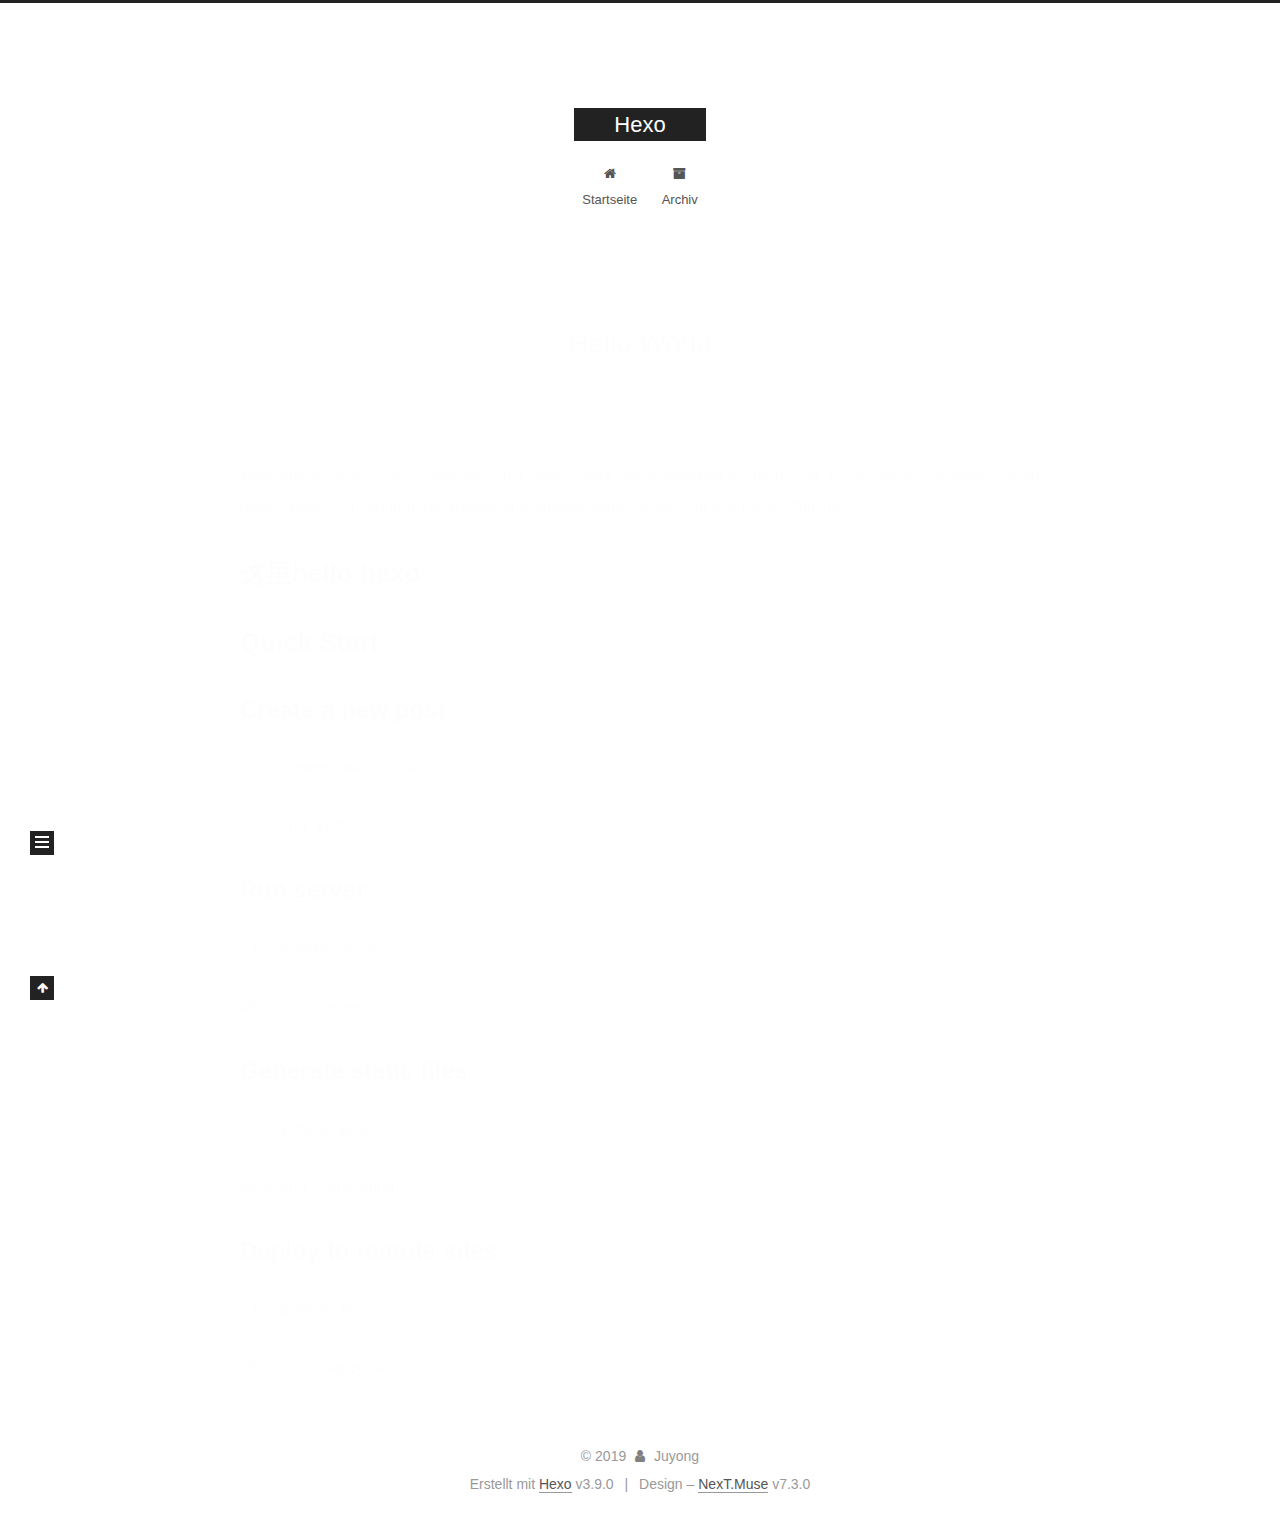
<file: 2019/08/06/hello-world/index.html>
<!DOCTYPE html>





<html class="theme-next muse use-motion" lang="">
<head>
  <meta charset="UTF-8">
<meta name="generator" content="Hexo 3.9.0">
<meta name="viewport" content="width=device-width, initial-scale=1, maximum-scale=2">
<meta name="theme-color" content="#222">
<meta http-equiv="X-UA-Compatible" content="IE=edge">
  <link rel="apple-touch-icon" sizes="180x180" href="/images/apple-touch-icon-next.png?v=7.3.0">
  <link rel="icon" type="image/png" sizes="32x32" href="/images/favicon-32x32-next.png?v=7.3.0">
  <link rel="icon" type="image/png" sizes="16x16" href="/images/favicon-16x16-next.png?v=7.3.0">
  <link rel="mask-icon" href="/images/logo.svg?v=7.3.0" color="#222">

<link rel="stylesheet" href="/css/main.css?v=7.3.0">


<link rel="stylesheet" href="/lib/font-awesome/css/font-awesome.min.css?v=4.7.0">


<script id="hexo-configurations">
  var NexT = window.NexT || {};
  var CONFIG = {
    root: '/',
    scheme: 'Muse',
    version: '7.3.0',
    sidebar: {"position":"left","display":"post","offset":12,"onmobile":false},
    back2top: {"enable":true,"sidebar":false,"scrollpercent":false},
    save_scroll: false,
    copycode: {"enable":false,"show_result":false,"style":null},
    fancybox: false,
    mediumzoom: false,
    lazyload: false,
    pangu: false,
    algolia: {
      applicationID: '',
      apiKey: '',
      indexName: '',
      hits: {"per_page":10},
      labels: {"input_placeholder":"Search for Posts","hits_empty":"We didn't find any results for the search: ${query}","hits_stats":"${hits} results found in ${time} ms"}
    },
    localsearch: {"enable":false,"trigger":"auto","top_n_per_article":1,"unescape":false,"preload":false},
    path: '',
    tabs: true,
    motion: {"enable":true,"async":false,"transition":{"post_block":"fadeIn","post_header":"slideDownIn","post_body":"slideDownIn","coll_header":"slideLeftIn","sidebar":"slideUpIn"}},
    translation: {
      copy_button: 'Kopieren',
      copy_success: 'Kopiert',
      copy_failure: 'Kopieren fehlgeschlagen'
    }
  };
</script>

  <meta name="description" content="Welcome to Hexo! This is your very first post. Check documentation for more info. If you get any problems when using Hexo, you can find the answer in troubleshooting or you can ask me on GitHub. 这里hel">
<meta property="og:type" content="article">
<meta property="og:title" content="Hello World">
<meta property="og:url" content="https://juyongyong.github.io/2019/08/06/hello-world/index.html">
<meta property="og:site_name" content="Hexo">
<meta property="og:description" content="Welcome to Hexo! This is your very first post. Check documentation for more info. If you get any problems when using Hexo, you can find the answer in troubleshooting or you can ask me on GitHub. 这里hel">
<meta property="og:locale" content="default">
<meta property="og:updated_time" content="2019-08-06T12:59:52.988Z">
<meta name="twitter:card" content="summary">
<meta name="twitter:title" content="Hello World">
<meta name="twitter:description" content="Welcome to Hexo! This is your very first post. Check documentation for more info. If you get any problems when using Hexo, you can find the answer in troubleshooting or you can ask me on GitHub. 这里hel">
  <link rel="canonical" href="https://juyongyong.github.io/2019/08/06/hello-world/">


<script id="page-configurations">
  // https://hexo.io/docs/variables.html
  CONFIG.page = {
    sidebar: "",
    isHome: false,
    isPost: true,
    isPage: false,
    isArchive: false
  };
</script>

  <title>Hello World | Hexo</title>
  








  <noscript>
  <style>
  .use-motion .motion-element,
  .use-motion .brand,
  .use-motion .menu-item,
  .sidebar-inner,
  .use-motion .post-block,
  .use-motion .pagination,
  .use-motion .comments,
  .use-motion .post-header,
  .use-motion .post-body,
  .use-motion .collection-title { opacity: initial; }

  .use-motion .logo,
  .use-motion .site-title,
  .use-motion .site-subtitle {
    opacity: initial;
    top: initial;
  }

  .use-motion .logo-line-before i { left: initial; }
  .use-motion .logo-line-after i { right: initial; }
  </style>
</noscript>

</head>

<body itemscope itemtype="http://schema.org/WebPage" lang="default">

  <div class="container sidebar-position-left">
    <div class="headband"></div>

    <header id="header" class="header" itemscope itemtype="http://schema.org/WPHeader">
      <div class="header-inner"><div class="site-brand-wrapper">
  <div class="site-meta">

    <div class="custom-logo-site-title">
      <a href="/" class="brand" rel="start">
        <span class="logo-line-before"><i></i></span>
        <span class="site-title">Hexo</span>
        <span class="logo-line-after"><i></i></span>
      </a>
    </div>
  </div>

  <div class="site-nav-toggle">
    <button aria-label="Navigationsleiste an/ausschalten">
      <span class="btn-bar"></span>
      <span class="btn-bar"></span>
      <span class="btn-bar"></span>
    </button>
  </div>
</div>


<nav class="site-nav">
  
  <ul id="menu" class="menu">
      
      
      
        
        <li class="menu-item menu-item-home">
      
    

    <a href="/" rel="section"><i class="menu-item-icon fa fa-fw fa-home"></i> <br>Startseite</a>

  </li>
      
      
      
        
        <li class="menu-item menu-item-archives">
      
    

    <a href="/archives/" rel="section"><i class="menu-item-icon fa fa-fw fa-archive"></i> <br>Archiv</a>

  </li>
  </ul>

    

</nav>
</div>
    </header>

    


    <main id="main" class="main">
      <div class="main-inner">
        <div class="content-wrap">
          <div id="content" class="content page-post-detail">
            

  <div id="posts" class="posts-expand">
    

  <article class="post post-type-normal" itemscope itemtype="http://schema.org/Article">
  
  
  
  <div class="post-block">
    <link itemprop="mainEntityOfPage" href="https://juyongyong.github.io/2019/08/06/hello-world/">

    <span hidden itemprop="author" itemscope itemtype="http://schema.org/Person">
      <meta itemprop="name" content="Juyong">
      <meta itemprop="description" content="">
      <meta itemprop="image" content="/images/avatar.gif">
    </span>

    <span hidden itemprop="publisher" itemscope itemtype="http://schema.org/Organization">
      <meta itemprop="name" content="Hexo">
    </span>
      <header class="post-header">

        
          <h1 class="post-title" itemprop="name headline">Hello World

            
          </h1>
        

        <div class="post-meta">
            <span class="post-meta-item">
              <span class="post-meta-item-icon">
                <i class="fa fa-calendar-o"></i>
              </span>
              <span class="post-meta-item-text">Veröffentlicht am</span>

              
                
              

              <time title="Erstellt: 2019-08-06 20:32:09 / Geändert am: 20:59:52" itemprop="dateCreated datePublished" datetime="2019-08-06T20:32:09+08:00">2019-08-06</time>
            </span>
          
            

            
          

          

        </div>
      </header>

    
    
    
    <div class="post-body" itemprop="articleBody">

      
        <p>Welcome to <a href="https://hexo.io/" target="_blank" rel="noopener">Hexo</a>! This is your very first post. Check <a href="https://hexo.io/docs/" target="_blank" rel="noopener">documentation</a> for more info. If you get any problems when using Hexo, you can find the answer in <a href="https://hexo.io/docs/troubleshooting.html" target="_blank" rel="noopener">troubleshooting</a> or you can ask me on <a href="https://github.com/hexojs/hexo/issues" target="_blank" rel="noopener">GitHub</a>.</p>
<h2 id="这里hello-hexo"><a href="#这里hello-hexo" class="headerlink" title="这里hello hexo"></a>这里hello hexo</h2><h2 id="Quick-Start"><a href="#Quick-Start" class="headerlink" title="Quick Start"></a>Quick Start</h2><h3 id="Create-a-new-post"><a href="#Create-a-new-post" class="headerlink" title="Create a new post"></a>Create a new post</h3><figure class="highlight bash"><table><tr><td class="gutter"><pre><span class="line">1</span><br></pre></td><td class="code"><pre><span class="line">$ hexo new <span class="string">"My New Post"</span></span><br></pre></td></tr></table></figure>

<p>More info: <a href="https://hexo.io/docs/writing.html" target="_blank" rel="noopener">Writing</a></p>
<h3 id="Run-server"><a href="#Run-server" class="headerlink" title="Run server"></a>Run server</h3><figure class="highlight bash"><table><tr><td class="gutter"><pre><span class="line">1</span><br></pre></td><td class="code"><pre><span class="line">$ hexo server</span><br></pre></td></tr></table></figure>

<p>More info: <a href="https://hexo.io/docs/server.html" target="_blank" rel="noopener">Server</a></p>
<h3 id="Generate-static-files"><a href="#Generate-static-files" class="headerlink" title="Generate static files"></a>Generate static files</h3><figure class="highlight bash"><table><tr><td class="gutter"><pre><span class="line">1</span><br></pre></td><td class="code"><pre><span class="line">$ hexo generate</span><br></pre></td></tr></table></figure>

<p>More info: <a href="https://hexo.io/docs/generating.html" target="_blank" rel="noopener">Generating</a></p>
<h3 id="Deploy-to-remote-sites"><a href="#Deploy-to-remote-sites" class="headerlink" title="Deploy to remote sites"></a>Deploy to remote sites</h3><figure class="highlight bash"><table><tr><td class="gutter"><pre><span class="line">1</span><br></pre></td><td class="code"><pre><span class="line">$ hexo deploy</span><br></pre></td></tr></table></figure>

<p>More info: <a href="https://hexo.io/docs/deployment.html" target="_blank" rel="noopener">Deployment</a></p>

    </div>

    
    
    

    <footer class="post-footer">
    </footer>
  </div>
  
  
  
  </article>

  </div>


          </div>
          


        </div>
          
  
  <div class="sidebar-toggle">
    <div class="sidebar-toggle-line-wrap">
      <span class="sidebar-toggle-line sidebar-toggle-line-first"></span>
      <span class="sidebar-toggle-line sidebar-toggle-line-middle"></span>
      <span class="sidebar-toggle-line sidebar-toggle-line-last"></span>
    </div>
  </div>

  <aside id="sidebar" class="sidebar">
    <div class="sidebar-inner">
        <ul class="sidebar-nav motion-element">
          <li class="sidebar-nav-toc sidebar-nav-active" data-target="post-toc-wrap">
            Inhaltsverzeichnis
          </li>
          <li class="sidebar-nav-overview" data-target="site-overview-wrap">
            Übersicht
          </li>
        </ul>
      

      <div class="site-overview-wrap sidebar-panel">
        <div class="site-overview">

          <div class="site-author motion-element" itemprop="author" itemscope itemtype="http://schema.org/Person">
  <p class="site-author-name" itemprop="name">Juyong</p>
  <div class="site-description motion-element" itemprop="description"></div>
</div>
  <nav class="site-state motion-element">
      <div class="site-state-item site-state-posts">
        
          <a href="/archives/">
        
          <span class="site-state-item-count">1</span>
          <span class="site-state-item-name">Artikel</span>
        </a>
      </div>
    
  </nav>



        </div>
      </div>
      <!--noindex-->
        <div class="post-toc-wrap motion-element sidebar-panel sidebar-panel-active">
          <div class="post-toc">

            
            
            
            

            
              <div class="post-toc-content"><ol class="nav"><li class="nav-item nav-level-2"><a class="nav-link" href="#这里hello-hexo"><span class="nav-number">1.</span> <span class="nav-text">这里hello hexo</span></a></li><li class="nav-item nav-level-2"><a class="nav-link" href="#Quick-Start"><span class="nav-number">2.</span> <span class="nav-text">Quick Start</span></a><ol class="nav-child"><li class="nav-item nav-level-3"><a class="nav-link" href="#Create-a-new-post"><span class="nav-number">2.1.</span> <span class="nav-text">Create a new post</span></a></li><li class="nav-item nav-level-3"><a class="nav-link" href="#Run-server"><span class="nav-number">2.2.</span> <span class="nav-text">Run server</span></a></li><li class="nav-item nav-level-3"><a class="nav-link" href="#Generate-static-files"><span class="nav-number">2.3.</span> <span class="nav-text">Generate static files</span></a></li><li class="nav-item nav-level-3"><a class="nav-link" href="#Deploy-to-remote-sites"><span class="nav-number">2.4.</span> <span class="nav-text">Deploy to remote sites</span></a></li></ol></li></ol></div>
            

          </div>
        </div>
      <!--/noindex-->
      

    </div>
  </aside>
  <div id="sidebar-dimmer"></div>


      </div>
    </main>

    <footer id="footer" class="footer">
      <div class="footer-inner">
        <div class="copyright">&copy; <span itemprop="copyrightYear">2019</span>
  <span class="with-love" id="animate">
    <i class="fa fa-user"></i>
  </span>
  <span class="author" itemprop="copyrightHolder">Juyong</span>
</div>
  <div class="powered-by">Erstellt mit  <a href="https://hexo.io" class="theme-link" rel="noopener" target="_blank">Hexo</a> v3.9.0</div>
  <span class="post-meta-divider">|</span>
  <div class="theme-info">Design – <a href="https://theme-next.org" class="theme-link" rel="noopener" target="_blank">NexT.Muse</a> v7.3.0</div>

        








        
      </div>
    </footer>
      <div class="back-to-top">
        <i class="fa fa-arrow-up"></i>
      </div>

    

  </div>

  
  <script src="/lib/jquery/index.js?v=3.4.1"></script>
  <script src="/lib/velocity/velocity.min.js?v=1.2.1"></script>
  <script src="/lib/velocity/velocity.ui.min.js?v=1.2.1"></script>

<script src="/js/utils.js?v=7.3.0"></script>
  <script src="/js/motion.js?v=7.3.0"></script>


  <script src="/js/schemes/muse.js?v=7.3.0"></script>


<script src="/js/next-boot.js?v=7.3.0"></script>






  




























  

  

  


  
  <script src="/js/scrollspy.js?v=7.3.0"></script>
<script src="/js/post-details.js?v=7.3.0"></script>


</body>
</html>
</file>
<file: css/main.css>
html {
  line-height: 1.15; /* 1 */
  -webkit-text-size-adjust: 100%; /* 2 */
}
body {
  margin: 0;
}
main {
  display: block;
}
h1 {
  font-size: 2em;
  margin: 0.67em 0;
}
hr {
  box-sizing: content-box; /* 1 */
  height: 0; /* 1 */
  overflow: visible; /* 2 */
}
pre {
  font-family: monospace, monospace; /* 1 */
  font-size: 1em; /* 2 */
}
a {
  background-color: transparent;
}
abbr[title] {
  border-bottom: none; /* 1 */
  text-decoration: underline; /* 2 */
  text-decoration: underline dotted; /* 2 */
}
b,
strong {
  font-weight: bolder;
}
code,
kbd,
samp {
  font-family: monospace, monospace; /* 1 */
  font-size: 1em; /* 2 */
}
small {
  font-size: 80%;
}
sub,
sup {
  font-size: 75%;
  line-height: 0;
  position: relative;
  vertical-align: baseline;
}
sub {
  bottom: -0.25em;
}
sup {
  top: -0.5em;
}
img {
  border-style: none;
}
button,
input,
optgroup,
select,
textarea {
  font-family: inherit; /* 1 */
  font-size: 100%; /* 1 */
  line-height: 1.15; /* 1 */
  margin: 0; /* 2 */
}
button,
input {
/* 1 */
  overflow: visible;
}
button,
select {
/* 1 */
  text-transform: none;
}
button,
[type='button'],
[type='reset'],
[type='submit'] {
  -webkit-appearance: button;
}
button::-moz-focus-inner,
[type='button']::-moz-focus-inner,
[type='reset']::-moz-focus-inner,
[type='submit']::-moz-focus-inner {
  border-style: none;
  padding: 0;
}
button:-moz-focusring,
[type='button']:-moz-focusring,
[type='reset']:-moz-focusring,
[type='submit']:-moz-focusring {
  outline: 1px dotted ButtonText;
}
fieldset {
  padding: 0.35em 0.75em 0.625em;
}
legend {
  box-sizing: border-box; /* 1 */
  color: inherit; /* 2 */
  display: table; /* 1 */
  max-width: 100%; /* 1 */
  padding: 0; /* 3 */
  white-space: normal; /* 1 */
}
progress {
  vertical-align: baseline;
}
textarea {
  overflow: auto;
}
[type='checkbox'],
[type='radio'] {
  box-sizing: border-box; /* 1 */
  padding: 0; /* 2 */
}
[type='number']::-webkit-inner-spin-button,
[type='number']::-webkit-outer-spin-button {
  height: auto;
}
[type='search'] {
  outline-offset: -2px; /* 2 */
  -webkit-appearance: textfield; /* 1 */
}
[type='search']::-webkit-search-decoration {
  -webkit-appearance: none;
}
::-webkit-file-upload-button {
  font: inherit; /* 2 */
  -webkit-appearance: button; /* 1 */
}
details {
  display: block;
}
summary {
  display: list-item;
}
template {
  display: none;
}
[hidden] {
  display: none;
}
::selection {
  background: #262a30;
  color: #fff;
}
body {
  background: #fff;
  color: #555;
  font-family: 'Lato', "PingFang SC", "Microsoft YaHei", sans-serif;
  font-size: 1em;
  line-height: 2;
  position: relative;
}
@media (max-width: 991px) {
  body {
    padding-right: 0 !important;
  }
}
h1,
h2,
h3,
h4,
h5,
h6 {
  font-family: 'Lato', "PingFang SC", "Microsoft YaHei", sans-serif;
  font-weight: bold;
  line-height: 1.5;
  margin: 20px 0 15px;
  padding: 0;
}
h1 {
  font-size: 1.75em;
}
h2 {
  font-size: 1.625em;
}
h3 {
  font-size: 1.5em;
}
h4 {
  font-size: 1.375em;
}
h5 {
  font-size: 1.25em;
}
h6 {
  font-size: 1.125em;
}
p {
  margin: 0 0 20px 0;
}
a,
span.exturl {
  overflow-wrap: break-word;
  word-wrap: break-word;
  background-color: transparent;
  border-bottom: 1px solid #999;
  color: #555;
  outline: none;
  text-decoration: none;
  cursor: pointer;
}
a:hover,
span.exturl:hover {
  border-bottom-color: #222;
  color: #222;
}
video {
  display: block;
  margin-left: auto;
  margin-right: auto;
  max-width: 100%;
}
img {
  display: block;
  height: auto;
  margin: auto;
  max-width: 100%;
}
hr {
  background-color: #ddd;
  background-image: repeating-linear-gradient(-45deg, #fff, #fff 4px, transparent 4px, transparent 8px);
  border: none;
  height: 3px;
  margin: 40px 0;
}
blockquote {
  border-left: 4px solid #ddd;
  color: #666;
  margin: 0;
  padding: 0 15px;
}
blockquote cite::before {
  content: '-';
  padding: 0 5px;
}
dt {
  font-weight: 700;
}
dd {
  margin: 0;
  padding: 0;
}
kbd {
  background-color: #f9f9f9;
  background-image: linear-gradient(top, #eee, #fff, #eee);
  border: 1px solid #ccc;
  border-radius: 0.2em;
  box-shadow: 0.1em 0.1em 0.2em rgba(0,0,0,0.1);
  font-family: inherit;
  padding: 0.1em 0.3em;
  white-space: nowrap;
}
.text-left {
  text-align: left;
}
.text-center {
  text-align: center;
}
.text-right {
  text-align: right;
}
.text-justify {
  text-align: justify;
}
.text-nowrap {
  white-space: nowrap;
}
.text-lowercase {
  text-transform: lowercase;
}
.text-uppercase {
  text-transform: uppercase;
}
.text-capitalize {
  text-transform: capitalize;
}
.center-block {
  display: block;
  margin-left: auto;
  margin-right: auto;
}
.clearfix::before,
.clearfix::after {
  content: ' ';
  display: table;
}
.clearfix::after {
  clear: both;
}
.pullquote {
  width: 45%;
}
.pullquote.left {
  float: left;
  margin-left: 5px;
  margin-right: 10px;
}
.pullquote.right {
  float: right;
  margin-left: 10px;
  margin-right: 5px;
}
.affix {
  position: fixed;
}
.translation {
  color: #999;
  font-size: 0.875em;
  margin-top: -20px;
}
.scrollbar-measure {
  height: 100px;
  overflow: scroll;
  position: absolute;
  top: -9999px;
  width: 100px;
}
.use-motion .motion-element {
  opacity: 0;
}
.table-container {
  margin: 20px 0;
  overflow: auto;
  -webkit-overflow-scrolling: touch;
}
.highlight .table-container {
  margin: 0;
}
table {
  border-collapse: collapse;
  border-spacing: 0;
  font-size: 0.875em;
  width: 100%;
}
table > tbody > tr:nth-of-type(odd) {
  background-color: #f9f9f9;
}
table > tbody > tr:hover {
  background-color: #f5f5f5;
}
caption,
th,
td {
  font-weight: normal;
  padding: 8px;
  text-align: left;
  vertical-align: middle;
}
th,
td {
  border: 1px solid #ddd;
  border-bottom: 3px solid #ddd;
}
th {
  font-weight: 700;
  padding-bottom: 10px;
}
td {
  border-bottom-width: 1px;
}
html,
body {
  height: 100%;
}
.container {
  position: relative;
}
.header-inner {
  margin: 0 auto;
  padding: 100px 0 70px;
  width: 700px;
}
@media (min-width: 1200px) {
  .container .header-inner {
    width: 800px;
  }
}
@media (min-width: 1600px) {
  .container .header-inner {
    width: 900px;
  }
}
.main-inner {
  margin: 0 auto;
  width: 700px;
}
@media (min-width: 1200px) {
  .container .main-inner {
    width: 800px;
  }
}
@media (min-width: 1600px) {
  .container .main-inner {
    width: 900px;
  }
}
.footer {
  padding: 20px 0;
}
.footer-inner {
  box-sizing: border-box;
  margin: 0 auto;
  width: 700px;
}
@media (min-width: 1200px) {
  .container .footer-inner {
    width: 800px;
  }
}
@media (min-width: 1600px) {
  .container .footer-inner {
    width: 900px;
  }
}
pre,
.highlight {
  background: #f7f7f7;
  color: #4d4d4c;
  line-height: 1.6;
  margin: 20px 0;
}
pre,
code {
  font-family: consolas, Menlo, "PingFang SC", "Microsoft YaHei", monospace;
}
code {
  overflow-wrap: break-word;
  word-wrap: break-word;
  background: #eee;
  border-radius: 3px;
  color: #555;
  padding: 2px 4px;
}
pre {
  overflow: auto;
  padding: 10px;
}
pre code {
  background: none;
  color: #4d4d4c;
  padding: 0;
  text-shadow: none;
}
.highlight *::selection {
  background: #d6d6d6;
}
.highlight pre {
  border: none;
  margin: 0;
  padding: 10px 0;
}
.highlight table {
  border: none;
  margin: 0;
  width: auto;
}
.highlight td {
  border: none;
  padding: 0;
}
.highlight figcaption {
  background: #eee;
  border-bottom: 1px solid #e9e9e9;
  color: #4d4d4c;
  line-height: 1em;
  margin: 0;
  padding: 0.5em;
}
.highlight figcaption::before,
.highlight figcaption::after {
  content: ' ';
  display: table;
}
.highlight figcaption::after {
  clear: both;
}
.highlight figcaption a {
  color: #4d4d4c;
  float: right;
}
.highlight figcaption a:hover {
  border-bottom-color: #4d4d4c;
}
.highlight .gutter pre {
  background-color: #eff2f3;
  color: #869194;
  padding-left: 10px;
  padding-right: 10px;
  text-align: right;
}
.highlight .code pre {
  background-color: #f7f7f7;
  padding-left: 10px;
  width: 100%;
}
.gutter {
  user-select: none;
  -moz-user-select: none;
  -ms-user-select: none;
  -webkit-user-select: none;
}
.gist table {
  width: auto;
}
.gist table td {
  border: none;
}
pre .deletion {
  background: #fdd;
}
pre .addition {
  background: #dfd;
}
pre .meta {
  color: #eab700;
  user-select: none;
  -moz-user-select: none;
  -ms-user-select: none;
  -webkit-user-select: none;
}
pre .comment {
  color: #8e908c;
}
pre .variable,
pre .attribute,
pre .tag,
pre .name,
pre .regexp,
pre .ruby .constant,
pre .xml .tag .title,
pre .xml .pi,
pre .xml .doctype,
pre .html .doctype,
pre .css .id,
pre .css .class,
pre .css .pseudo {
  color: #c82829;
}
pre .number,
pre .preprocessor,
pre .built_in,
pre .builtin-name,
pre .literal,
pre .params,
pre .constant,
pre .command {
  color: #f5871f;
}
pre .ruby .class .title,
pre .css .rules .attribute,
pre .string,
pre .symbol,
pre .value,
pre .inheritance,
pre .header,
pre .ruby .symbol,
pre .xml .cdata,
pre .special,
pre .formula {
  color: #718c00;
}
pre .title,
pre .css .hexcolor {
  color: #3e999f;
}
pre .function,
pre .python .decorator,
pre .python .title,
pre .ruby .function .title,
pre .ruby .title .keyword,
pre .perl .sub,
pre .javascript .title,
pre .coffeescript .title {
  color: #4271ae;
}
pre .keyword,
pre .javascript .function {
  color: #8959a8;
}
.blockquote-center,
.page-home .post-type-quote blockquote,
.page-post-detail .post-type-quote blockquote {
  border-left: none;
  margin: 40px 0;
  padding: 0;
  position: relative;
  text-align: center;
}
.blockquote-center::before,
.page-home .post-type-quote blockquote::before,
.page-post-detail .post-type-quote blockquote::before,
.blockquote-center::after,
.page-home .post-type-quote blockquote::after,
.page-post-detail .post-type-quote blockquote::after {
  background-position: 0 -6px;
  background-repeat: no-repeat;
  background-size: 22px 22px;
  content: ' ';
  display: block;
  height: 24px;
  opacity: 0.2;
  position: absolute;
  width: 100%;
}
.blockquote-center::before,
.page-home .post-type-quote blockquote::before,
.page-post-detail .post-type-quote blockquote::before {
  background-image: url("../images/quote-l.svg");
  border-top: 1px solid #ccc;
  top: -20px;
}
.blockquote-center::after,
.page-home .post-type-quote blockquote::after,
.page-post-detail .post-type-quote blockquote::after {
  background-image: url("../images/quote-r.svg");
  background-position: 100% 8px;
  border-bottom: 1px solid #ccc;
  bottom: -20px;
}
.blockquote-center p,
.page-home .post-type-quote blockquote p,
.page-post-detail .post-type-quote blockquote p,
.blockquote-center div,
.page-home .post-type-quote blockquote div,
.page-post-detail .post-type-quote blockquote div {
  text-align: center;
}
.post .post-body .group-picture img {
  border: none;
  box-sizing: border-box;
  margin: 0 auto;
  padding: 0 3px;
}
.post-body .group-picture-row {
  margin-bottom: 6px;
  overflow: hidden;
}
.post-body .group-picture-column {
  float: left;
  margin-bottom: 10px;
}
.page-archive .group-picture-container {
  overflow: hidden;
}
.page-archive .group-picture-row {
  float: left;
}
.page-archive .group-picture-row:first-child {
  margin-top: 6px;
}
.page-archive .group-picture-column {
  max-height: 150px;
  max-width: 150px;
}
.post-body .label {
  display: inline;
  padding: 0 2px;
}
.post-body .label.default {
  background-color: #f0f0f0;
}
.post-body .label.primary {
  background-color: #efe6f7;
}
.post-body .label.info {
  background-color: #e5f2f8;
}
.post-body .label.success {
  background-color: #e7f4e9;
}
.post-body .label.warning {
  background-color: #fcf6e1;
}
.post-body .label.danger {
  background-color: #fae8eb;
}
.post-body .note {
  margin-bottom: 20px;
  padding: 15px;
  position: relative;
  border: 1px solid #eee;
  border-left-width: 5px;
  border-radius: 3px;
}
.post-body .note h2,
.post-body .note h3,
.post-body .note h4,
.post-body .note h5,
.post-body .note h6 {
  margin-top: 0;
  border-bottom: initial;
  margin-bottom: 0;
  padding-top: 0 !important;
}
.post-body .note p:first-child,
.post-body .note ul:first-child,
.post-body .note ol:first-child,
.post-body .note table:first-child,
.post-body .note pre:first-child,
.post-body .note blockquote:first-child,
.post-body .note img:first-child {
  margin-top: 0;
}
.post-body .note p:last-child,
.post-body .note ul:last-child,
.post-body .note ol:last-child,
.post-body .note table:last-child,
.post-body .note pre:last-child,
.post-body .note blockquote:last-child,
.post-body .note img:last-child {
  margin-bottom: 0;
}
.post-body .note.default {
  border-left-color: #777;
}
.post-body .note.default h2,
.post-body .note.default h3,
.post-body .note.default h4,
.post-body .note.default h5,
.post-body .note.default h6 {
  color: #777;
}
.post-body .note.primary {
  border-left-color: #6f42c1;
}
.post-body .note.primary h2,
.post-body .note.primary h3,
.post-body .note.primary h4,
.post-body .note.primary h5,
.post-body .note.primary h6 {
  color: #6f42c1;
}
.post-body .note.info {
  border-left-color: #428bca;
}
.post-body .note.info h2,
.post-body .note.info h3,
.post-body .note.info h4,
.post-body .note.info h5,
.post-body .note.info h6 {
  color: #428bca;
}
.post-body .note.success {
  border-left-color: #5cb85c;
}
.post-body .note.success h2,
.post-body .note.success h3,
.post-body .note.success h4,
.post-body .note.success h5,
.post-body .note.success h6 {
  color: #5cb85c;
}
.post-body .note.warning {
  border-left-color: #f0ad4e;
}
.post-body .note.warning h2,
.post-body .note.warning h3,
.post-body .note.warning h4,
.post-body .note.warning h5,
.post-body .note.warning h6 {
  color: #f0ad4e;
}
.post-body .note.danger {
  border-left-color: #d9534f;
}
.post-body .note.danger h2,
.post-body .note.danger h3,
.post-body .note.danger h4,
.post-body .note.danger h5,
.post-body .note.danger h6 {
  color: #d9534f;
}
.post-body .tabs {
  display: block;
  margin-bottom: 20px;
  padding-top: 10px;
  position: relative;
}
.post-body .tabs ul.nav-tabs {
  display: flex;
  flex-wrap: wrap;
  margin: 0;
  margin-bottom: -1px;
  padding: 0;
}
@media (max-width: 413px) {
  .post-body .tabs ul.nav-tabs {
    display: block;
    margin-bottom: 5px;
  }
}
.post-body .tabs ul.nav-tabs li.tab {
  background-color: #fff;
  border-bottom: 1px solid #ddd;
  border-left: 1px solid transparent;
  border-right: 1px solid transparent;
  border-top: 3px solid transparent;
  flex-grow: 1;
  list-style-type: none;
}
@media (max-width: 413px) {
  .post-body .tabs ul.nav-tabs li.tab {
    border-bottom: 1px solid transparent;
    border-left: 3px solid transparent;
    border-right: 1px solid transparent;
    border-top: 1px solid transparent;
  }
}
.post-body .tabs ul.nav-tabs li.tab a {
  border-bottom: initial;
  display: block;
  line-height: 1.8em;
  outline: 0;
  padding: 0.25em 0.75em;
  text-align: center;
  transition-delay: 0s;
  transition-duration: 0.2s;
  transition-timing-function: ease-out;
}
.post-body .tabs ul.nav-tabs li.tab a i {
  width: 1.285714285714286em;
}
.post-body .tabs ul.nav-tabs li.tab.active {
  border-bottom: 1px solid transparent;
  border-left: 1px solid #ddd;
  border-right: 1px solid #ddd;
  border-top: 3px solid #fc6423;
}
@media (max-width: 413px) {
  .post-body .tabs ul.nav-tabs li.tab.active {
    border-bottom: 1px solid #ddd;
    border-left: 3px solid #fc6423;
    border-right: 1px solid #ddd;
    border-top: 1px solid #ddd;
  }
}
.post-body .tabs ul.nav-tabs li.tab.active a {
  color: #555;
  cursor: default;
}
.post-body .tabs .tab-content .tab-pane {
  border: 1px solid #ddd;
  padding: 20px 20px 0 20px;
}
.post-body .tabs .tab-content .tab-pane:not(.active) {
  display: none;
}
.post-body .tabs .tab-content .tab-pane.active {
  display: block;
}
.btn {
  background: #222;
  border: 2px solid #222;
  border-radius: 0;
  color: #fff;
  display: inline-block;
  font-size: 0.875em;
  padding: 0 20px;
  text-decoration: none;
  transition-property: background-color;
  transition-delay: 0s;
  transition-duration: 0.2s;
  transition-timing-function: ease-in-out;
  line-height: 2;
}
.btn:hover {
  background: #fff;
  border-color: #222;
  color: #222;
}
.btn +.btn {
  margin: 0 0 8px 8px;
}
.btn .fa-fw {
  text-align: left;
  width: 1.285714285714286em;
}
.btn-bar {
  background: #555;
  border-radius: 1px;
  display: block;
  height: 2px;
  width: 22px;
}
.btn-bar+.btn-bar {
  margin-top: 4px;
}
.page-number-basic,
.pagination .prev,
.pagination .next,
.pagination .page-number,
.pagination .space {
  display: inline-block;
  margin: 0 10px;
  padding: 0 11px;
  position: relative;
  top: -1px;
}
@media (max-width: 767px) {
  .page-number-basic,
  .pagination .prev,
  .pagination .next,
  .pagination .page-number,
  .pagination .space {
    margin: 0 5px;
  }
}
.pagination {
  border-top: 1px solid #eee;
  margin: 120px 0 40px;
  text-align: center;
}
.pagination .prev,
.pagination .next,
.pagination .page-number {
  border-bottom: 0;
  border-top: 1px solid #eee;
  transition-property: border-color;
  transition-delay: 0s;
  transition-duration: 0.2s;
  transition-timing-function: ease-in-out;
}
.pagination .prev:hover,
.pagination .next:hover,
.pagination .page-number:hover {
  border-top-color: #222;
}
.pagination .space {
  margin: 0;
  padding: 0;
}
.pagination .prev {
  margin-left: 0;
}
.pagination .next {
  margin-right: 0;
}
.pagination .page-number.current {
  background: #ccc;
  border-top-color: #ccc;
  color: #fff;
}
@media (max-width: 767px) {
  .pagination {
    border-top: none;
  }
  .pagination .prev,
  .pagination .next,
  .pagination .page-number {
    border-bottom: 1px solid #eee;
    border-top: 0;
    margin-bottom: 10px;
    padding: 0 10px;
  }
  .pagination .prev:hover,
  .pagination .next:hover,
  .pagination .page-number:hover {
    border-bottom-color: #222;
  }
}
.comments {
  margin: 60px 20px 0;
  overflow: hidden;
}
.back-to-top {
  background: #222;
  bottom: -100px;
  box-sizing: border-box;
  color: #fff;
  cursor: pointer;
  font-size: 12px;
  opacity: 1;
  padding: 0 6px;
  position: fixed;
  right: 30px;
  text-align: center;
  transition-property: bottom;
  width: 24px;
  z-index: 1050;
  transition-delay: 0s;
  transition-duration: 0.2s;
  transition-timing-function: ease-in-out;
}
.back-to-top:hover {
  color: #87daff;
}
.back-to-top.back-to-top-on {
  bottom: 19px;
}
@media (max-width: 991px) {
  .back-to-top {
    opacity: 0.8;
    right: 20px;
  }
}
.header {
  background: transparent;
}
.header-inner {
  position: relative;
}
.headband {
  background: #222;
  height: 3px;
}
.site-meta {
  margin: 0;
  text-align: center;
}
@media (max-width: 767px) {
  .site-meta {
    text-align: center;
  }
}
.brand {
  background: #222;
  border-bottom: none;
  color: #fff;
  display: inline-block;
  line-height: 1.375em;
  padding: 0 40px;
  position: relative;
}
.brand:hover {
  color: #fff;
}
.logo {
  display: inline-block;
  line-height: 36px;
  margin-right: 5px;
  vertical-align: top;
}
.site-title {
  display: inline-block;
  font-family: 'Lato', "PingFang SC", "Microsoft YaHei", sans-serif;
  font-size: 1.375em;
  font-weight: normal;
  line-height: 1.5;
  vertical-align: top;
}
.site-subtitle {
  color: #999;
  font-size: 0.8125em;
  margin-top: 10px;
}
.use-motion .brand {
  opacity: 0;
}
.use-motion .logo,
.use-motion .site-title,
.use-motion .site-subtitle,
.use-motion .custom-logo-image {
  opacity: 0;
  position: relative;
  top: -10px;
}
.site-nav-toggle {
  display: none;
  left: 10px;
  position: absolute;
}
@media (max-width: 767px) {
  .site-nav-toggle {
    display: block;
  }
}
.site-nav-toggle button {
  background: transparent;
  border: none;
  margin-top: 2px;
  padding: 9px 10px;
}
@media (max-width: 767px) {
  .site-nav {
    border-top: 1px solid #ddd;
    clear: both;
    display: none;
    margin: 0 -10px;
    padding: 0 10px;
  }
}
@media (min-width: 768px) and (max-width: 991px) {
  .site-nav {
    display: block !important;
  }
}
@media (min-width: 992px) {
  .site-nav {
    display: block !important;
  }
}
.menu {
  margin-top: 20px;
  padding-left: 0;
  text-align: center;
}
.menu .menu-item {
  display: inline-block;
  list-style: none;
  margin: 0 10px;
}
@media (max-width: 767px) {
  .menu .menu-item {
    margin-top: 10px;
  }
}
.menu .menu-item a,
.menu .menu-item span.exturl {
  border-bottom: 1px solid transparent;
  display: block;
  font-size: 0.8125em;
  line-height: inherit;
  transition-property: border-color;
  transition-delay: 0s;
  transition-duration: 0.2s;
  transition-timing-function: ease-in-out;
}
.menu .menu-item a:hover,
.menu .menu-item span.exturl:hover {
  border-bottom-color: #222;
}
.menu .menu-item .fa {
  margin-right: 5px;
}
.use-motion .menu-item {
  opacity: 0;
}
.post-body {
  overflow-wrap: break-word;
  word-wrap: break-word;
  font-family: 'Lato', "PingFang SC", "Microsoft YaHei", sans-serif;
}
.post-body span.exturl .fa {
  font-size: 0.875em;
  margin-left: 4px;
}
.post-body .image-caption,
.post-body .figure .caption {
  color: #999;
  font-size: 0.875em;
  font-weight: bold;
  line-height: 1;
  margin: -20px auto 15px;
  text-align: center;
}
.post-sticky-flag {
  display: inline-block;
  transform: rotate(30deg);
}
.use-motion .post-block,
.use-motion .pagination,
.use-motion .comments {
  opacity: 0;
}
.use-motion .post-header {
  opacity: 0;
}
.use-motion .post-body {
  opacity: 0;
}
.use-motion .collection-title {
  opacity: 0;
}
.post-button {
  margin-top: 40px;
}
.posts-collapse {
  margin-left: 55px;
  position: relative;
  z-index: 1010;
}
@media (max-width: 767px) {
  .posts-collapse {
    margin-left: 20px;
    margin-right: 20px;
  }
  .posts-collapse .post-title,
  .posts-collapse .post-meta {
    display: block;
    text-align: left;
    width: auto;
  }
}
.posts-collapse .collection-title {
  margin: 60px 0;
  position: relative;
}
.posts-collapse .collection-title h1,
.posts-collapse .collection-title h2 {
  margin-left: 20px;
}
.posts-collapse .collection-title small {
  color: #bbb;
  margin-left: 5px;
}
.posts-collapse .collection-title::before {
  background: #bbb;
  border-radius: 50%;
  content: ' ';
  height: 8px;
  left: 0;
  margin-left: -4px;
  margin-top: -4px;
  position: absolute;
  top: 50%;
  width: 8px;
}
.posts-collapse .post {
  margin: 30px 0;
}
.posts-collapse .post-header {
  position: relative;
  transition-delay: 0s;
  transition-duration: 0.2s;
  transition-timing-function: ease-in-out;
  border-bottom: 1px dashed #ccc;
  transition-property: border;
}
.posts-collapse .post-header::before {
  background: #bbb;
  border: 1px solid #fff;
  border-radius: 50%;
  content: ' ';
  height: 6px;
  left: 0;
  margin-left: -4px;
  position: absolute;
  top: 0.75em;
  width: 6px;
  transition-delay: 0s;
  transition-duration: 0.2s;
  transition-timing-function: ease-in-out;
  transition-property: background;
}
.posts-collapse .post-header:hover {
  border-bottom-color: #666;
}
.posts-collapse .post-header:hover::before {
  background: #222;
}
.posts-collapse .post-title {
  font-size: 1em;
  font-weight: normal;
  line-height: inherit;
  margin-bottom: 0;
  margin-left: 3.75em;
}
.posts-collapse .post-title::after {
  margin-left: 3px;
  opacity: 0.6;
}
.posts-collapse .post-title a,
.posts-collapse .post-title span.exturl {
  border-bottom: none;
  color: #666;
}
.posts-collapse .post-meta {
  font-size: 0.75em;
  left: 20px;
  position: absolute;
  top: 5px;
}
.posts-collapse::after {
  background: #f5f5f5;
  content: ' ';
  height: 100%;
  left: 0;
  margin-left: -2px;
  position: absolute;
  top: 1.25em;
  width: 4px;
  z-index: -1;
}
.posts-collapse .fa-external-link {
  font-size: 0.875em;
  margin-left: 5px;
}
.posts-expand .post-eof {
  background: #ccc;
  height: 1px;
  margin: 80px auto 60px;
  text-align: center;
  width: 8%;
}
.post:last-child .post-eof {
  display: none;
}
.posts-expand {
  padding-top: 40px;
}
@media (max-width: 767px) {
  .posts-expand {
    margin: 0 20px;
  }
  .post-body .highlight {
    margin-left: 0;
    margin-right: 0;
    padding: 0;
  }
}
@media (min-width: 992px) {
  .posts-expand .post-body {
    text-align: justify;
  }
}
@media (max-width: 991px) {
  .posts-expand .post-body {
    text-align: justify;
  }
}
.posts-expand .post-body h2,
.posts-expand .post-body h3,
.posts-expand .post-body h4,
.posts-expand .post-body h5,
.posts-expand .post-body h6 {
  padding-top: 10px;
}
.posts-expand .post-body h2 .header-anchor,
.posts-expand .post-body h3 .header-anchor,
.posts-expand .post-body h4 .header-anchor,
.posts-expand .post-body h5 .header-anchor,
.posts-expand .post-body h6 .header-anchor {
  border-bottom-style: none;
  color: #ccc;
  float: right;
  margin-left: 10px;
  visibility: hidden;
}
.posts-expand .post-body h2 .header-anchor:hover,
.posts-expand .post-body h3 .header-anchor:hover,
.posts-expand .post-body h4 .header-anchor:hover,
.posts-expand .post-body h5 .header-anchor:hover,
.posts-expand .post-body h6 .header-anchor:hover {
  color: inherit;
}
.posts-expand .post-body h2:hover .header-anchor,
.posts-expand .post-body h3:hover .header-anchor,
.posts-expand .post-body h4:hover .header-anchor,
.posts-expand .post-body h5:hover .header-anchor,
.posts-expand .post-body h6:hover .header-anchor {
  visibility: visible;
}
.posts-expand .post-body img {
  border: 1px solid #ddd;
  box-sizing: border-box;
  margin: 0 auto 20px;
  padding: 3px;
}
.post-gallery {
  border-collapse: separate;
  display: table;
  table-layout: fixed;
  width: 100%;
}
.post-gallery-row {
  display: table-row;
}
.post-gallery .post-gallery-img {
  border: none;
  display: table-cell;
  text-align: center;
  vertical-align: middle;
}
.post-gallery .post-gallery-img img {
  border: none;
  max-height: 100%;
  max-width: 100%;
}
.fancybox-close,
.fancybox-close:hover {
  border: none;
}
.posts-expand .post-meta {
  color: #999;
  font-family: 'Lato', "PingFang SC", "Microsoft YaHei", sans-serif;
  margin: 3px 0 60px 0;
  text-align: center;
}
.posts-expand .post-meta .post-description {
  font-size: 0.875em;
  margin-top: 2px;
}
.posts-expand .post-meta time {
  border-bottom: 1px dashed #999;
  cursor: help;
}
.post-meta .post-meta-item + .post-meta-item::before {
  content: '|';
  margin: 0 0.5em;
}
.post-meta .post-meta-item {
  font-size: 0.75em;
}
.post-meta-divider {
  margin: 0 0.5em;
}
.post-meta-item-icon {
  margin-right: 3px;
}
@media (max-width: 991px) {
  .post-meta-item-icon {
    display: inline-block;
  }
}
@media (max-width: 991px) {
  .post-meta-item-text {
    display: none;
  }
}
.post-nav {
  border-top: 1px solid #eee;
  display: table;
  margin-top: 15px;
  width: 100%;
}
.post-nav-divider {
  display: table-cell;
  width: 10%;
}
.post-nav-item {
  display: table-cell;
  padding: 10px 0 0 0;
  vertical-align: top;
  width: 45%;
}
.post-nav-item a {
  border-bottom: none;
  color: #555;
  display: block;
  font-size: 0.875em;
  line-height: 1.6;
  position: relative;
}
.post-nav-item a:hover {
  border-bottom: none;
  color: #222;
}
.post-nav-item a:active {
  top: 2px;
}
.post-nav-item .fa {
  font-size: 0.75em;
  margin-right: 5px;
}
.post-nav-next a {
  padding-left: 5px;
}
.post-nav-prev {
  text-align: right;
}
.post-nav-prev a {
  padding-right: 5px;
}
.post-nav-prev .fa {
  margin-left: 5px;
}
.rtl.post-body p,
.rtl.post-body a,
.rtl.post-body h1,
.rtl.post-body h2,
.rtl.post-body h3,
.rtl.post-body h4,
.rtl.post-body h5,
.rtl.post-body h6,
.rtl.post-body li,
.rtl.post-body ul,
.rtl.post-body ol {
  direction: rtl;
  font-family: UKIJ Ekran;
}
.rtl.post-title {
  font-family: UKIJ Ekran;
}
.posts-expand .post-tags {
  margin-top: 40px;
  text-align: center;
}
.posts-expand .post-tags a {
  display: inline-block;
  font-size: 0.8125em;
  margin-right: 10px;
}
.posts-expand .post-title {
  overflow-wrap: break-word;
  word-wrap: break-word;
  font-weight: 400;
  margin: initial;
  text-align: center;
}
.posts-expand .post-title-link {
  border-bottom: none;
  color: #555;
  display: inline-block;
  line-height: 1.2;
  position: relative;
  vertical-align: top;
}
.posts-expand .post-title-link::before {
  background-color: #000;
  bottom: 0;
  content: '';
  height: 2px;
  left: 0;
  position: absolute;
  transform: scaleX(0);
  visibility: hidden;
  width: 100%;
  transition-delay: 0s;
  transition-duration: 0.2s;
  transition-timing-function: ease-in-out;
}
.posts-expand .post-title-link:hover::before {
  transform: scaleX(1);
  visibility: visible;
}
.posts-expand .post-title-link .fa {
  font-size: 0.875em;
  margin-left: 5px;
}
.page-home .post-type-quote .post-header,
.page-post-detail .post-type-quote .post-header,
.page-home .post-type-quote .post-tags,
.page-post-detail .post-type-quote .post-tags {
  display: none;
}
.sidebar {
  background: #222;
  bottom: 0;
  box-shadow: inset 0 2px 6px #000;
  position: fixed;
  right: 0;
  top: 0;
  width: 0;
  z-index: 1040;
}
.sidebar a,
.sidebar span.exturl {
  border-bottom-color: #555;
  color: #999;
}
.sidebar a:hover,
.sidebar span.exturl:hover {
  border-bottom-color: #eee;
  color: #eee;
}
@media (max-width: 991px) {
  .sidebar {
    display: none;
  }
}
.sidebar-inner {
  color: #999;
  padding: 20px 10px;
  position: relative;
  text-align: center;
}
.site-overview-wrap {
  overflow: hidden;
}
.site-overview {
  overflow-x: hidden;
  overflow-y: auto;
}
.cc-license {
  margin-top: 10px;
  text-align: center;
}
.cc-license .cc-opacity {
  border-bottom: none;
  opacity: 0.7;
}
.cc-license .cc-opacity:hover {
  opacity: 0.9;
}
.cc-license img {
  display: inline-block;
}
.site-author-image {
  border: 2px solid #333;
  display: block;
  height: auto;
  margin: 0 auto;
  max-width: 96px;
  padding: 2px;
}
.site-author-name {
  color: #f5f5f5;
  font-weight: normal;
  margin: 5px 0 0;
  text-align: center;
}
.site-description {
  color: #999;
  font-size: 1em;
  margin-top: 5px;
  text-align: center;
}
.links-of-author {
  margin-top: 20px;
}
.links-of-author a,
.links-of-author span.exturl {
  border-bottom-color: #555;
  display: inline-block;
  font-size: 0.8125em;
  margin-bottom: 10px;
  margin-right: 10px;
  vertical-align: middle;
}
.links-of-author a::before,
.links-of-author span.exturl::before {
  background: #9c95ff;
  border-radius: 50%;
  content: ' ';
  display: inline-block;
  height: 4px;
  margin-right: 3px;
  vertical-align: middle;
  width: 4px;
}
.feed-link,
.chat {
  margin-top: 10px;
}
.feed-link a,
.chat a {
  border: 1px solid #fc6423 !important;
  border-radius: 4px;
  color: #fc6423;
  display: inline-block;
  padding: 0 15px;
}
.feed-link a i,
.chat a i {
  color: #fc6423;
}
.feed-link a:hover,
.chat a:hover {
  background: #fc6423;
  color: #fff;
}
.feed-link a:hover i,
.chat a:hover i {
  color: #fff;
}
.links-of-blogroll {
  font-size: 0.8125em;
  margin-top: 10px;
}
.links-of-blogroll-title {
  font-size: 0.875em;
  font-weight: 600;
  margin-top: 0;
}
.links-of-blogroll-list {
  list-style: none;
  margin: 0;
  padding: 0;
}
.links-of-blogroll-item {
  padding: 2px 10px;
}
.links-of-blogroll-item a,
.links-of-blogroll-item span.exturl {
  box-sizing: border-box;
  display: inline-block;
  max-width: 280px;
  overflow: hidden;
  text-overflow: ellipsis;
  white-space: nowrap;
}
#sidebar-dimmer {
  display: none;
}
@media (max-width: 767px) {
  #sidebar-dimmer {
    background: #000;
    display: block;
    height: 100%;
    left: 100%;
    opacity: 0;
    position: fixed;
    top: 0;
    width: 100%;
    z-index: 1020;
  }
  .sidebar-active + #sidebar-dimmer {
    opacity: 0.7;
    transform: translateX(-100%);
    transition: opacity 0.5s;
  }
}
.sidebar-nav {
  margin: 0 0 20px;
  padding-left: 0;
}
.sidebar-nav li {
  border-bottom: 1px solid transparent;
  color: #555;
  cursor: pointer;
  display: inline-block;
  font-size: 0.875em;
}
.sidebar-nav li.sidebar-nav-overview {
  margin-left: 10px;
}
.sidebar-nav li:hover {
  color: #f5f5f5;
}
.sidebar-nav .sidebar-nav-active {
  border-bottom-color: #87daff;
  color: #87daff;
}
.sidebar-nav .sidebar-nav-active:hover {
  color: #87daff;
}
.sidebar-panel {
  display: none;
}
.sidebar-panel-active {
  display: block;
}
.sidebar-toggle {
  background: #222;
  bottom: 45px;
  cursor: pointer;
  height: 14px;
  line-height: 0;
  padding: 5px;
  position: fixed;
  right: 30px;
  width: 14px;
  z-index: 1050;
}
@media (max-width: 991px) {
  .sidebar-toggle {
    opacity: 0.8;
    right: 20px;
    display: none;
  }
}
.sidebar-toggle-line {
  background: #fff;
  display: inline-block;
  height: 2px;
  margin-top: 3px;
  position: relative;
  transition: all 0.4s;
  vertical-align: top;
  width: 100%;
}
.sidebar-toggle-line:first-child {
  margin-top: 0;
}
.sidebar-toggle:hover .sidebar-toggle-line {
  background: #87daff;
}
.post-toc-empty {
  color: #666;
  font-size: 0.875em;
}
.post-toc-wrap {
  overflow: hidden;
}
.post-toc {
  overflow: auto;
}
.post-toc ol {
  font-size: 0.875em;
  list-style: none;
  margin: 0;
  padding: 0 2px 5px 10px;
  text-align: left;
}
.post-toc ol > ol {
  padding-left: 0;
}
.post-toc ol a {
  transition-delay: 0s;
  transition-duration: 0.2s;
  transition-timing-function: ease-in-out;
  border-bottom-color: #555;
  color: #999;
  transition-property: all;
}
.post-toc ol a:hover {
  border-bottom-color: #ccc;
  color: #ccc;
}
.post-toc .nav-item {
  overflow: hidden;
  text-overflow: ellipsis;
  white-space: nowrap;
  line-height: 1.8;
}
.post-toc .nav .nav-child {
  display: none;
}
.post-toc .nav .active > .nav-child {
  display: block;
}
.post-toc .nav .active-current > .nav-child {
  display: block;
}
.post-toc .nav .active-current > .nav-child > .nav-item {
  display: block;
}
.post-toc .nav .active > a {
  border-bottom-color: #87daff;
  color: #87daff;
}
.post-toc .nav .active-current > a {
  color: #87daff;
}
.post-toc .nav .active-current > a:hover {
  color: #87daff;
}
.site-state {
  display: flex;
  justify-content: center;
  line-height: 1.4;
  margin-top: 10px;
  overflow: hidden;
  text-align: center;
  white-space: nowrap;
}
.site-state-item {
  border-left: 1px solid #333;
  padding: 0 15px;
}
.site-state-item:first-child {
  border-left: none;
}
.site-state-item a {
  border-bottom: none;
}
.site-state-item-count {
  color: inherit;
  display: block;
  font-size: 1.25em;
  font-weight: 600;
  text-align: center;
}
.site-state-item-name {
  color: inherit;
  font-size: 0.875em;
}
.footer {
  color: #999;
  font-size: 0.875em;
}
.footer img {
  border: none;
}
.footer-inner {
  text-align: center;
}
.with-love {
  color: #808080;
  display: inline-block;
  margin: 0 5px;
}
.powered-by,
.theme-info {
  display: inline-block;
}
@-moz-keyframes iconAnimate {
  0%, 100% {
    transform: scale(1);
  }
  10%, 30% {
    transform: scale(0.9);
  }
  20%, 40%, 60%, 80% {
    transform: scale(1.1);
  }
  50%, 70% {
    transform: scale(1.1);
  }
}
@-webkit-keyframes iconAnimate {
  0%, 100% {
    transform: scale(1);
  }
  10%, 30% {
    transform: scale(0.9);
  }
  20%, 40%, 60%, 80% {
    transform: scale(1.1);
  }
  50%, 70% {
    transform: scale(1.1);
  }
}
@-o-keyframes iconAnimate {
  0%, 100% {
    transform: scale(1);
  }
  10%, 30% {
    transform: scale(0.9);
  }
  20%, 40%, 60%, 80% {
    transform: scale(1.1);
  }
  50%, 70% {
    transform: scale(1.1);
  }
}
@keyframes iconAnimate {
  0%, 100% {
    transform: scale(1);
  }
  10%, 30% {
    transform: scale(0.9);
  }
  20%, 40%, 60%, 80% {
    transform: scale(1.1);
  }
  50%, 70% {
    transform: scale(1.1);
  }
}
.page-archive .posts-collapse .archive-move-on {
  background: #999;
  border: 1px solid #fff;
  border-radius: 50%;
  height: 10px;
  left: 0;
  margin-left: -6px;
  position: absolute;
  top: 1em;
  width: 10px;
}
.page-archive .posts-collapse .archive-page-counter {
  font-size: 1.125em;
  left: 20px;
  position: relative;
  top: 3px;
}
@media (max-width: 767px) {
  .page-archive .posts-collapse .archive-page-counter {
    top: 5px;
  }
}
.category-all-page .category-all-title {
  text-align: center;
}
.category-all-page .category-all {
  margin-top: 20px;
}
.category-all-page .category-list {
  list-style: none;
  margin: 0;
  padding: 0;
}
.category-all-page .category-list-item {
  margin: 5px 10px;
}
.category-all-page .category-list-count {
  color: #bbb;
}
.category-all-page .category-list-count::before {
  content: ' (';
  display: inline;
}
.category-all-page .category-list-count::after {
  content: ') ';
  display: inline;
}
.category-all-page .category-list-child {
  padding-left: 10px;
}
#event-list {
  padding: 0px;
}
#event-list hr {
  background: #222;
  margin: 20px 0 45px 0 !important;
}
#event-list hr::after {
  background: #222;
  color: #fff;
  content: 'NOW';
  display: inline-block;
  font-weight: bold;
  padding: 0 5px;
  text-align: right;
}
#event-list li.event {
  background: #f9f9f9;
  margin: 20px 0;
  min-height: 40px;
  padding-left: 10px;
}
#event-list li.event h2.event-summary {
  margin: 0;
  padding-bottom: 3px;
}
#event-list li.event h2.event-summary::before {
  color: #bbb;
  content: '\f111';
  display: inline-block;
  font-family: FontAwesome;
  font-size: 8px;
  margin-right: 25px;
  vertical-align: middle;
}
#event-list li.event span.event-relative-time {
  color: #bbb;
  display: inline-block;
  font-size: 12px;
  font-weight: 400;
  padding-left: 12px;
}
#event-list li.event span.event-details {
  color: #bbb;
  display: block;
  line-height: 18px;
  margin-left: 56px;
  padding-bottom: 6px;
  padding-top: 3px;
  text-indent: -24px;
}
#event-list li.event span.event-details::before {
  color: #bbb;
  display: inline-block;
  font-family: FontAwesome;
  margin-right: 9px;
  text-align: center;
  text-indent: 0;
  width: 14px;
}
#event-list li.event span.event-details.event-location::before {
  content: '\f041';
}
#event-list li.event span.event-details.event-duration::before {
  content: '\f017';
}
#event-list li.event-past {
  background: #fcfcfc;
  padding: 15px 0 15px 10px;
}
#event-list li.event-past > * {
  opacity: 0.9;
}
#event-list li.event-past h2.event-summary {
  color: #bbb;
}
#event-list li.event-past h2.event-summary::before {
  color: #dfdfdf;
}
#event-list li.event-now {
  background: #222;
  color: #fff;
  padding: 15px 0 15px 10px;
}
#event-list li.event-now h2.event-summary::before {
  animation: dot-flash 1s alternate infinite ease-in-out;
  color: #fff;
  transform: scale(1.2);
}
#event-list li.event-now * {
  color: #fff !important;
}
#event-list li.event-future {
  background: #222;
  color: #fff;
  padding: 15px 0 15px 10px;
}
#event-list li.event-future h2.event-summary::before {
  animation: dot-flash 1s alternate infinite ease-in-out;
  color: #fff;
  transform: scale(1.2);
}
#event-list li.event-future * {
  color: #fff !important;
}
@-moz-keyframes dot-flash {
  from {
    opacity: 1;
    transform: scale(1.1);
  }
  to {
    opacity: 0;
    transform: scale(1);
  }
}
@-webkit-keyframes dot-flash {
  from {
    opacity: 1;
    transform: scale(1.1);
  }
  to {
    opacity: 0;
    transform: scale(1);
  }
}
@-o-keyframes dot-flash {
  from {
    opacity: 1;
    transform: scale(1.1);
  }
  to {
    opacity: 0;
    transform: scale(1);
  }
}
@keyframes dot-flash {
  from {
    opacity: 1;
    transform: scale(1.1);
  }
  to {
    opacity: 0;
    transform: scale(1);
  }
}
ul.breadcrumb {
  font-size: 0.75em;
  list-style: none;
  margin: 1em 0;
  padding: 0 2em;
  text-align: center;
}
ul.breadcrumb li {
  display: inline;
}
ul.breadcrumb li+li::before {
  content: '/\00a0';
  font-weight: normal;
  padding: 0.5em;
}
ul.breadcrumb li+li:last-child {
  font-weight: bold;
}
.tag-cloud {
  text-align: center;
}
.tag-cloud a {
  display: inline-block;
  margin: 10px;
}
.tag-cloud a:hover {
  color: #222 !important;
}
@media (max-width: 767px) {
  .header-inner,
  .container .main-inner,
  .footer-inner {
    width: auto;
  }
}
@media (max-width: 767px) {
  .header-inner {
    padding: 50px 0 35px;
  }
}
embed {
  display: block;
  margin: 0 auto 25px auto;
}
.custom-logo .site-meta-headline {
  text-align: center;
}
.custom-logo .brand {
  background: none;
}
.custom-logo .site-title {
  color: #222;
  margin: 10px auto 0;
}
.custom-logo .site-title a {
  border: none;
}
.custom-logo-image {
  background: #fff;
  margin: 0 auto;
  max-width: 150px;
  padding: 5px;
}
@media (max-width: 767px) {
  .site-nav {
    background: #fff;
    border-bottom: 1px solid #ddd;
    left: 0;
    margin: 0;
    padding: 0;
    width: 100%;
    z-index: 1030;
  }
}
.site-nav-toggle {
  top: 50px;
}
@media (max-width: 767px) {
  .menu {
    text-align: left;
  }
}
.menu-item-active a,
.menu .menu-item a:hover,
.menu .menu-item span.exturl:hover {
  border-bottom-color: #222 !important;
  color: #222;
}
@media (max-width: 767px) {
  .menu-item-active a,
  .menu .menu-item a:hover,
  .menu .menu-item span.exturl:hover {
    border-bottom: 1px dotted #ddd !important;
  }
}
@media (max-width: 767px) {
  .menu .menu-item {
    display: block;
    margin: 0 10px;
    vertical-align: top;
  }
}
.menu .menu-item .badge {
  background-color: #eee;
  display: inline-block;
  font-weight: 700;
  line-height: 1;
  margin-left: 5px;
  padding: 1px 4px;
  text-align: center;
  white-space: nowrap;
}
@media (max-width: 767px) {
  .menu .menu-item .badge {
    float: right;
    margin: 0.35em 0 0 0;
  }
}
@media (max-width: 767px) {
  .menu .menu-item br {
    display: none;
  }
}
@media (max-width: 767px) {
  .menu .menu-item a,
  .menu .menu-item span.exturl {
    padding: 5px 10px;
  }
}
@media (hover: none) {
  .menu .menu-item a:hover,
  .menu .menu-item span.exturl:hover {
    border-bottom-color: transparent !important;
  }
}
@media (min-width: 768px) and (max-width: 991px) {
  .menu .menu-item .fa {
    width: 100%;
  }
}
@media (min-width: 992px) {
  .menu .menu-item .fa {
    width: 100%;
  }
}
.sidebar {
  left: 0;
  right: auto;
}
.sidebar-toggle,
.back-to-top {
  left: 30px;
  right: auto;
}
@media (max-width: 991px) {
  .sidebar-toggle,
  .back-to-top {
    left: 20px;
  }
}
.links-of-blogroll-inline .links-of-blogroll-item {
  display: inline-block;
}
</file>
